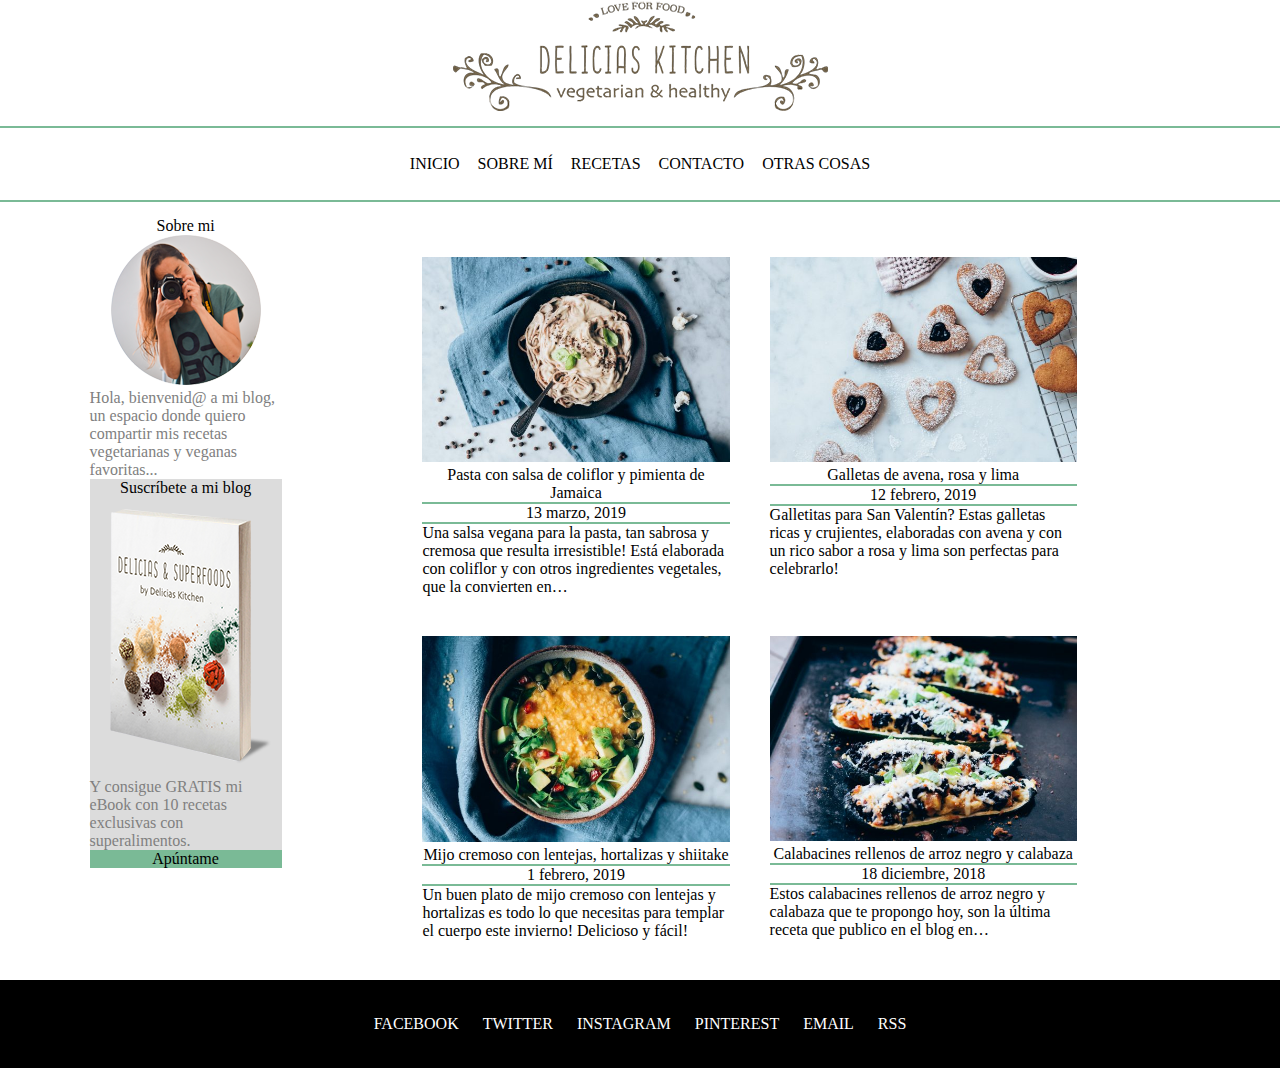
<file: index.html>
<!DOCTYPE html>
<!-- *****************************************************
NOMBRE: Adrià
APELLIDOS: Vallejo Proaño
*********************************************************** -->
<html>

<head>
	<meta charset="utf-8" />
	<meta name="viewport" content="width=device-width, initial-scale=1.0">
	<meta name="author" content="Adrià Vallejo Proaño">
	<link rel="stylesheet" href="css/estilocomun.css"/>
	<link rel="stylesheet" href="css/estiloindex.css">
	<title>Delicias Kitchen</title>
	<link rel="icon" type="image/gif" href="imagenes/Logo-Delicias.png">
</head>

<body>
<header>
<figure>
	<img src="imagenes/Logo-Delicias.png" alt="Logo-Delicias">
</figure>
</header>
<nav>
    <ul>
        <li id="inicio"><a href="index.html">Inicio</a></li> 
        <li id="sobre_mi"><a href="sobremi/sobremi.html">Sobre mí</a></li> 
        <li id="recetas"><a href="listado/listado.html">Recetas</a>
        <div class="dropdown-content">
            <a href="listado/listadocarne.html">Recetas de carne</a>
			<a href="listado/listadopasta.html">Recetas de pasta</a>
            <a href="listado/listadococteles.html">Cócteles</a>
            <a href="listado/listadopostres.html">Postres</a>
        </div>
        </li> 
        <li id="contacto"><a href="contacto/contacto.html">Contacto</a></li> 
        <li id="otras_cosas">Otras cosas</li>  
        </ul>
</nav>
	<aside>
	<p>Sobre mi</p>
	<img src="imagenes/isagil.png" alt="autor">
	<p class="gris">Hola, bienvenid@ a mi blog, un espacio donde quiero compartir mis recetas vegetarianas y veganas favoritas...</p>
	<div>
		<p>Suscríbete a mi blog</p>
		<img src="imagenes/libro.png" alt="libro">
		<p class="gris">Y consigue GRATIS mi eBook con 10 recetas exclusivas con superalimentos.</p>
		<p>Apúntame</p>
	</div>
</aside>
<main>
<section>
	<img src="imagenes/Pasta.jpg" alt="pasta">
	<a href="receta/receta.html">Pasta con salsa de coliflor y pimienta de Jamaica</a>
	<p>13 marzo, 2019</p>
	<p>Una salsa vegana para la pasta, tan sabrosa y cremosa que resulta irresistible! Está elaborada con coliflor y con
	otros ingredientes vegetales, que la convierten en…</p>
</section>
<section>
	<img src="imagenes/galletas.jpg" alt="galletas">
	<a href="receta/receta.html">Galletas de avena, rosa y lima</a>
	<p>12 febrero, 2019</p>
	<p>Galletitas para San Valentín? Estas galletas ricas y crujientes, elaboradas con avena y con un rico sabor a rosa y
	lima son perfectas para celebrarlo!</p>
</section>
<section>
	<img src="imagenes/mijo.jpg" alt="mijo">
	<a href="receta/receta.html">Mijo cremoso con lentejas, hortalizas y shiitake</a>
	<p>1 febrero, 2019</p>
	<p>Un buen plato de mijo cremoso con lentejas y hortalizas es todo lo que necesitas para templar el cuerpo este
	invierno! Delicioso y fácil!</p>
</section>
<section>
	<img src="imagenes/calabacines.jpg" alt="calabacines">
	<a href="receta/receta.html">Calabacines rellenos de arroz negro y calabaza</a>
	<p>18 diciembre, 2018</p>
	<p>Estos calabacines rellenos de arroz negro y calabaza que te propongo hoy, son la última receta que publico en el
	blog en…</p>
</section>	
</main>	

<footer>
	<ul>
		<li><a href="https://ca-es.facebook.com/">Facebook</a></li>
		<li><a href="https://twitter.com/?lang=ca">Twitter</a></li>
		<li><a href="https://www.instagram.com/">Instagram</a></li>
		<li><a href="https://www.pinterest.es/">Pinterest</a></li>
		<li><a href="https://www.google.com/gmail/">Email</a></li>
		<li><a href="https://linktr.ee/">RSS</a></li>
	</ul>
</footer>
</body>

</html>
</file>
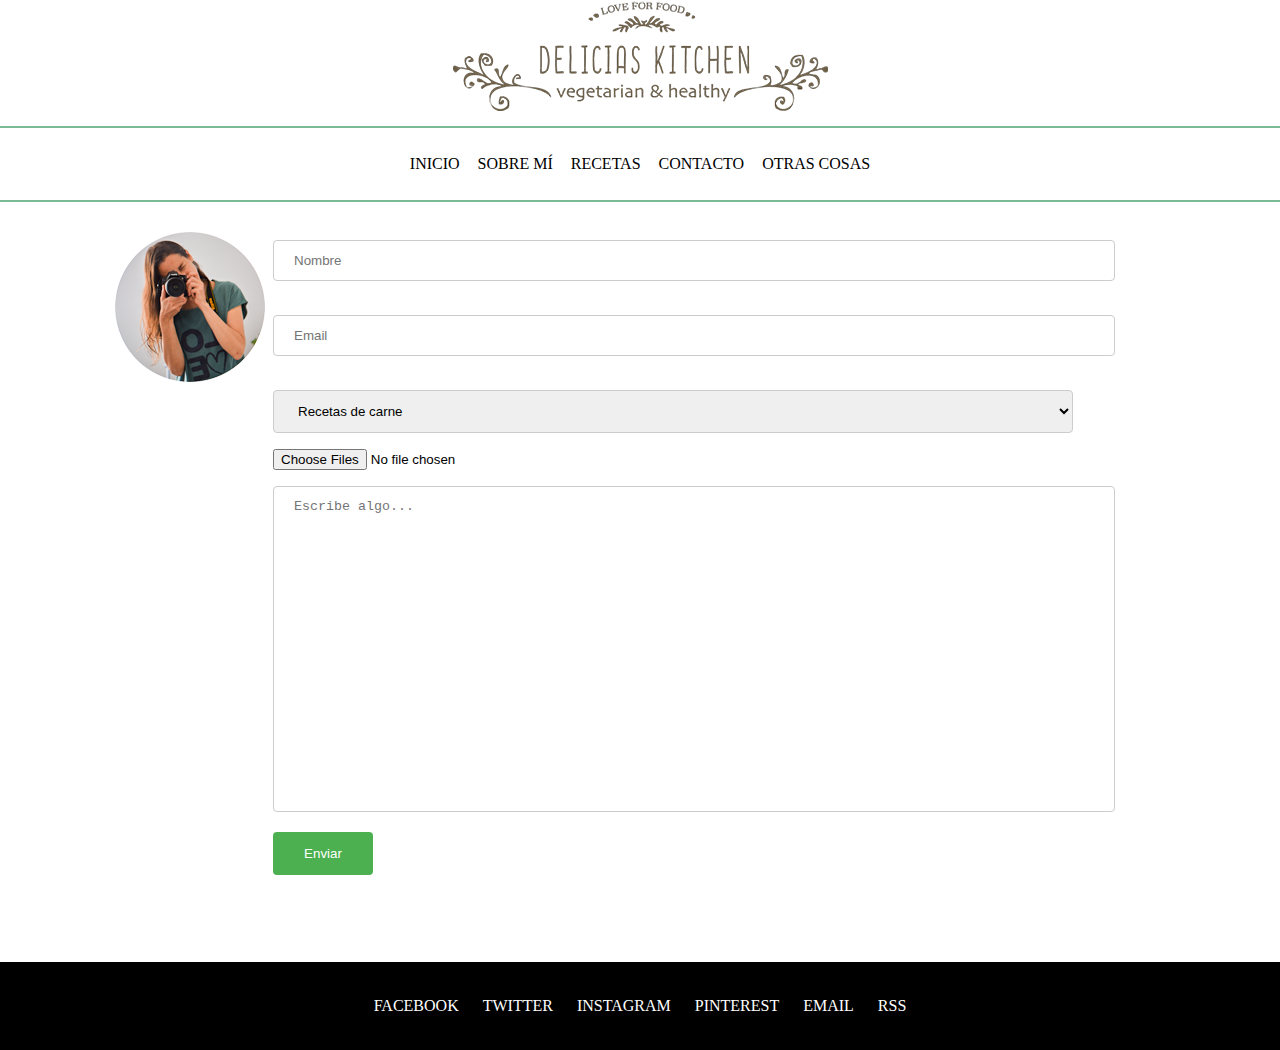
<file: contacto/contacto.html>
<!DOCTYPE html>
<!-- *****************************************************
NOMBRE: Adrià
APELLIDOS: Vallejo Proaño
*********************************************************** -->
<html>

<head>
	<meta charset="utf-8" />

	<link rel="stylesheet" href="../css/estilocomun.css">
	<link rel="stylesheet" href="../css/estilocontacto.css" />
	<title>Delicias Kitchen</title>
	<link rel="icon" type="image/gif" href="../imagenes/Logo-Delicias.png">
</head>

<body>
<header>
<figure>
	<img src="../imagenes/Logo-Delicias.png" alt="Logo-Delicias">
</figure>
</header>
<nav>
    <ul>
		<li id="inicio"><a href="../index.html">Inicio</a></li> 
		<li id="sobre_mi"><a href="../sobremi/sobremi.html">Sobre mí</a></li> 
		<li id="recetas"><a href="../listado/listado.html">Recetas</a>
		<div class="dropdown-content">
			<a href="../listado/listadocarne.html">Recetas de carne</a>
			<a href="../listado/listadopasta.html">Recetas de pasta</a>
			<a href="../listado/listadococteles.html">Cócteles</a>
			<a href="../listado/listadopostres.html">Postres</a>
		</div>
		</li> 
		<li id="contacto"><a href="../contacto/contacto.html">Contacto</a></li> 
		<li id="otras_cosas">Otras cosas</li>  
		</ul>
</nav>
<main>
<figure>
    <img src="../imagenes/isagil.png" alt="imagenes">
</figure>

	 <form action="http://www.example.com/example.htm" target= "_blank" method="get">
        <input type="text" id="name" class="form_name" name="yourname" placeholder="Nombre"><br>
        <input type="email" class="form_email" placeholder="Email"><br>
		<select name="Tipo" id="Tipo">
			<option value="Recetas de carne">Recetas de carne</option>
			<option value="Recetas de pasta">Recetas de pasta</option>
			<option value="Cócteles">Cócteles</option>
			<option value="Postres">Postres</option>
			<option value="Otros">Otros</option>
		</select>
		<input type="file" name="archivosmultiples[]" multiple><br>
        <textarea name="mensaje" id="" cols="30" rows="10" placeholder="Escribe algo..."></textarea>
		<input type="submit" value="Enviar">
    </form>

</main>	
<footer>
	<ul>
		<li><a href="https://ca-es.facebook.com/">Facebook</a></li>
		<li><a href="https://twitter.com/?lang=ca">Twitter</a></li>
		<li><a href="https://www.instagram.com/">Instagram</a></li>
		<li><a href="https://www.pinterest.es/">Pinterest</a></li>
		<li><a href="https://www.google.com/gmail/">Email</a></li>
		<li><a href="https://linktr.ee/">RSS</a></li>
	</ul>
</footer>
</body>

</html>
</file>
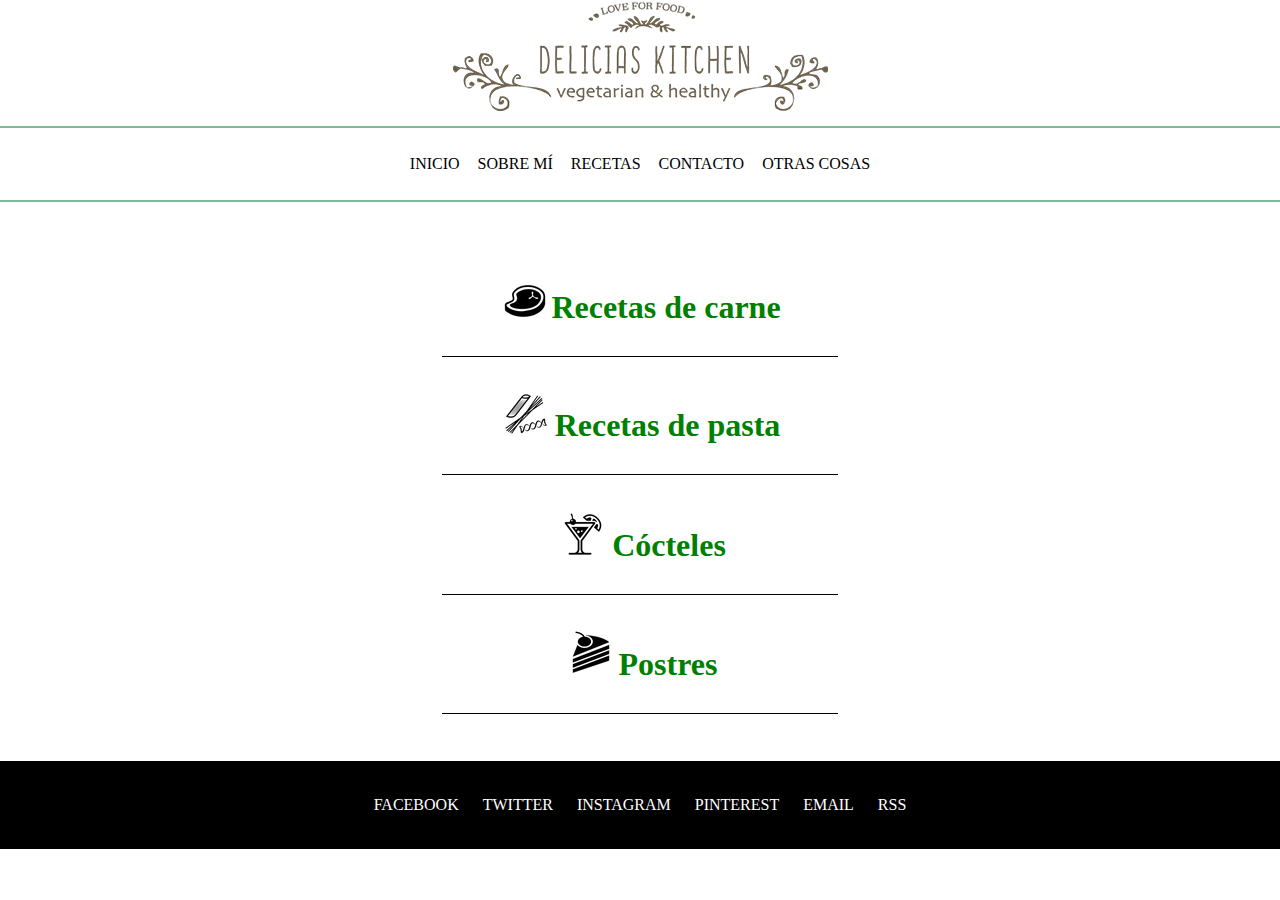
<file: listado/listado.html>
<!DOCTYPE html>
<!-- *****************************************************
NOMBRE: Adrià
APELLIDOS: Vallejo Proaño
*********************************************************** -->
<html>

<head>
	<meta charset="utf-8" />

	<link rel="stylesheet" href="../css/estilocomun.css"/>
	<link rel="stylesheet" href="../css/estilolistado.css"/>
	<title>Delicias Kitchen</title>
	<link rel="icon" type="image/gif" href="../imagenes/Logo-Delicias.png">
</head>

<body>
<header>
<figure>
	<img src="../imagenes/Logo-Delicias.png" alt="Logo-Delicias">
</figure>
</header>
<nav>
    <ul>
		<li id="inicio"><a href="../index.html">Inicio</a></li> 
		<li id="sobre_mi"><a href="../sobremi/sobremi.html">Sobre mí</a></li> 
		<li id="recetas"><a href="../listado/listado.html">Recetas</a>
		<div class="dropdown-content">
			<a href="../listado/listadocarne.html">Recetas de carne</a>
			<a href="../listado/listadopasta.html">Recetas de pasta</a>
			<a href="../listado/listadococteles.html">Cócteles</a>
			<a href="../listado/listadopostres.html">Postres</a>
		</div>
		</li> 
		<li id="contacto"><a href="../contacto/contacto.html">Contacto</a></li> 
		<li id="otras_cosas">Otras cosas</li>  
		</ul>
</nav>

<main>
	<table>
		<tr>
		<th>
			<h1><a href="../listado/listadocarne.html" class="carne">Recetas de carne</a></h1>
		</th>	
		</tr>

		<tr>
		<th>
			<h1><a href="../listado/listadopasta.html" class="pasta">Recetas de pasta</a></h1>
			
		</th>	
		</tr>
		
		<tr>
		<th>
			<h1><a href="../listado/listadococteles.html" class="cocteles">Cócteles</a></h1>
		</th>	
		</tr>

		<tr>
		<th>
			<h1><a href="../listado/listadopostres.html" class="postres">Postres</a></h1>
		</th>	
		</tr>
	</table>
</main>	
<footer>
	<ul>
		<li><a href="https://ca-es.facebook.com/">Facebook</a></li>
		<li><a href="https://twitter.com/?lang=ca">Twitter</a></li>
		<li><a href="https://www.instagram.com/">Instagram</a></li>
		<li><a href="https://www.pinterest.es/">Pinterest</a></li>
		<li><a href="https://www.google.com/gmail/">Email</a></li>
		<li><a href="https://linktr.ee/">RSS</a></li>
	</ul>
</footer>
</body>

</html>
</file>
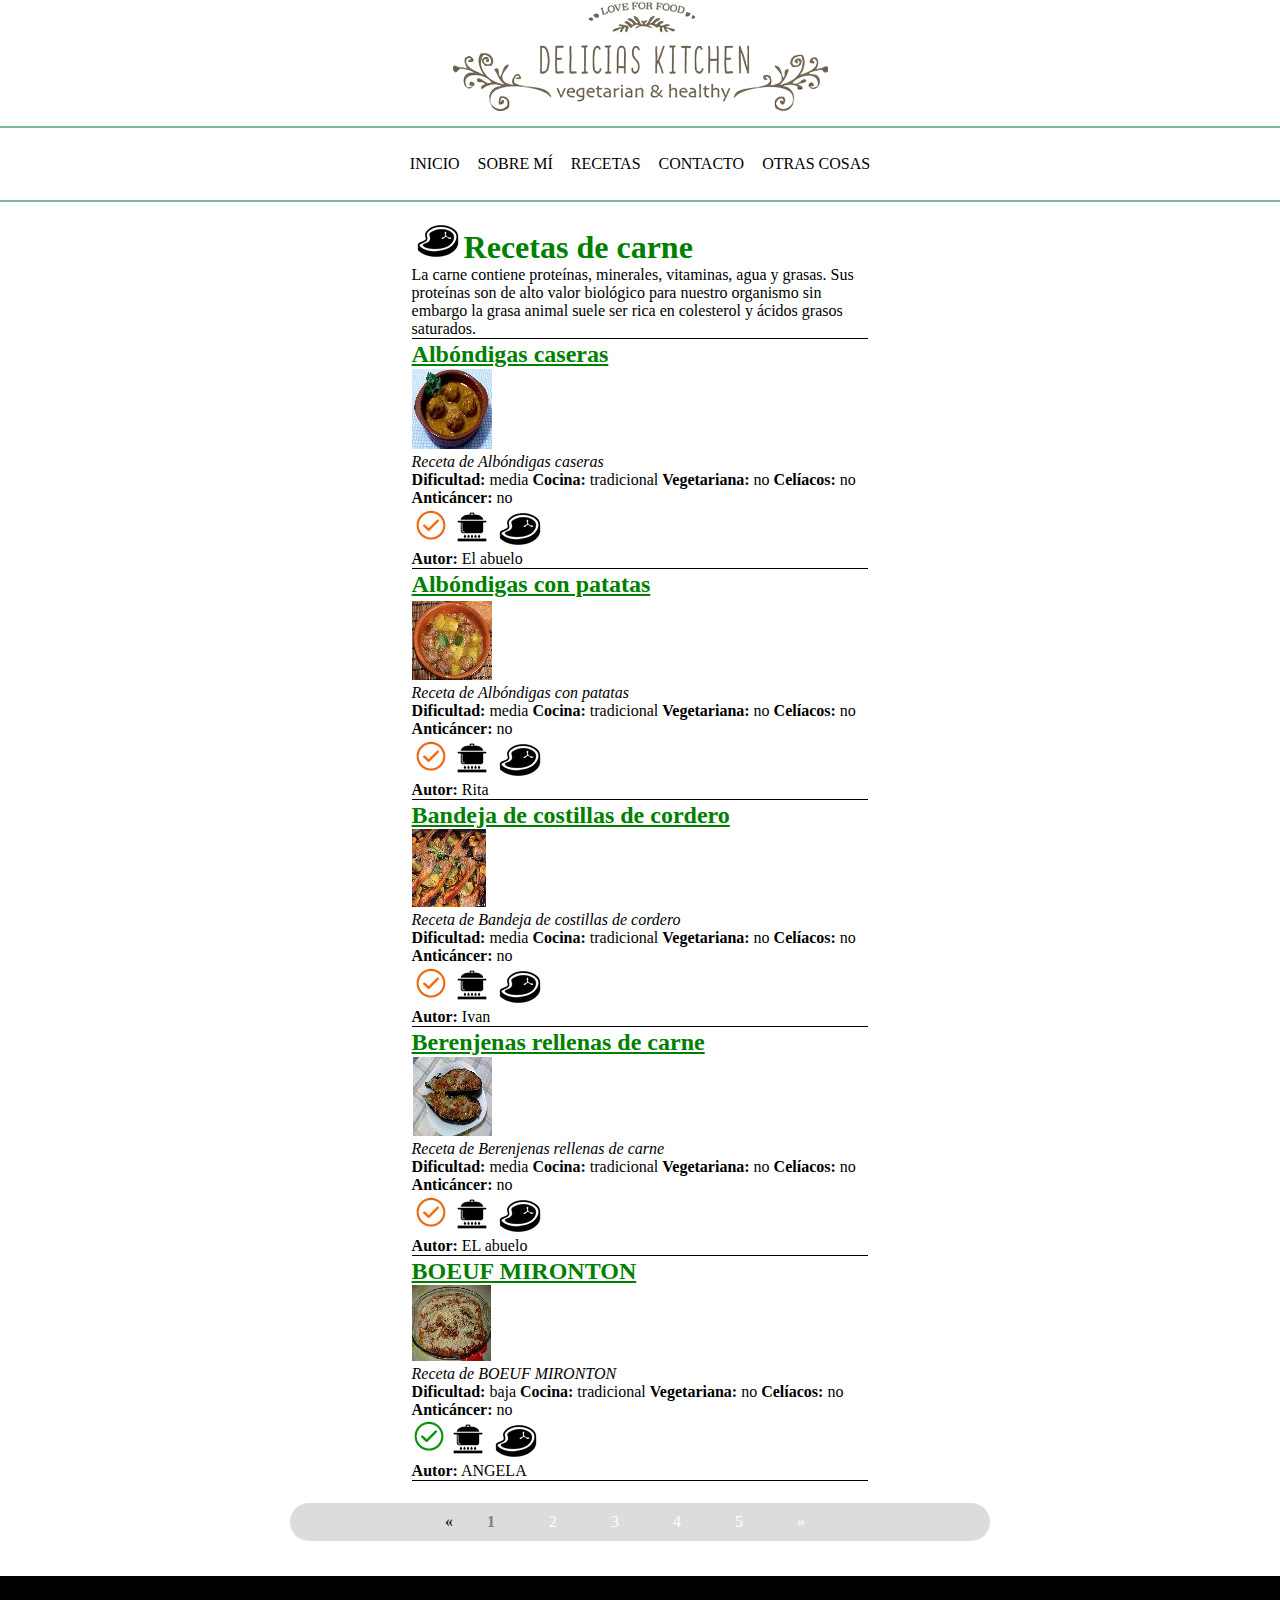
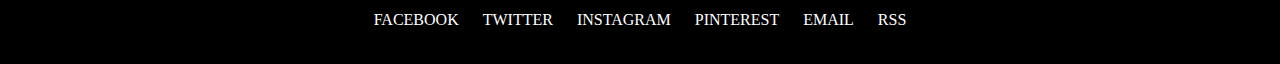
<file: listado/listadocarne.html>
<!DOCTYPE html>
<!-- *****************************************************
NOMBRE: Adrià
APELLIDOS: Vallejo Proaño
*********************************************************** -->
<html>

<head>
	<meta charset="utf-8" />

	<link rel="stylesheet" href="../css/estilocomun.css"/>
	<link rel="stylesheet" href="../css/estilocarne.css"/>
	<title>Delicias Kitchen</title>
	<link rel="icon" type="image/gif" href="../imagenes/Logo-Delicias.png">
</head>

<body>
<header>
<figure>
	<img src="../imagenes/Logo-Delicias.png" alt="Logo-Delicias">
</figure>
</header>
<nav>
    <ul>
        <li id="inicio"><a href="../index.html">Inicio</a></li> 
        <li id="sobre_mi"><a href="../sobremi/sobremi.html">Sobre mí</a></li> 
        <li id="recetas"><a href="../listado/listado.html">Recetas</a>
        <div class="dropdown-content">
            <a href="../listado/listadocarne.html">Recetas de carne</a>
			<a href="../listado/listadopasta.html">Recetas de pasta</a>
            <a href="../listado/listadococteles.html">Cócteles</a>
            <a href="../listado/listadopostres.html">Postres</a>
        </div>
        </li> 
        <li id="contacto"><a href="../contacto/contacto.html">Contacto</a></li> 
        <li id="otras_cosas">Otras cosas</li>  
        </ul>
</nav>

<main>
	<table>
		<tr>
		<th>
			<h1 class="carne">Recetas de carne</h1>
			<p>La carne contiene proteínas, minerales, vitaminas, agua y grasas. Sus proteínas son de alto valor biológico para nuestro organismo sin embargo la grasa animal suele ser rica en colesterol y ácidos grasos saturados.</p>
		</th>	
		</tr>

		<tr>
			<th>
				<h2><a href="../receta/receta.html">Albóndigas caseras</a></h2>
				<div class="pas">
					<img src="../imagenes/albondigascaseras.png" alt="AlbóndigasC">
					<p>Receta de Albóndigas caseras</p>
					<p><b>Dificultad:</b> media  <b>Cocina:</b> tradicional  <b>Vegetariana:</b> no  <b>Celíacos:</b> no  <b>Anticáncer:</b> no </p>
				</div>
				<figure>
					<img src="../imagenes/difmedia.png" alt="media">
					<img src="../imagenes/tradicional.png" alt="tradicional">
					<img src="../imagenes/iconocarne.png" alt="carne">
				</figure>
				<p><b>Autor:</b> El abuelo</p>
			</th>	
			</tr>

			<tr>
				<th>
					<h2><a href="../receta/receta.html">Albóndigas con patatas</a></h2>
					<div class="pas">
						<img src="../imagenes/albondigaspatatas.png" alt="AlbóndigasP">
						<p>Receta de Albóndigas con patatas</p>
						<p><b>Dificultad:</b> media  <b>Cocina:</b> tradicional  <b>Vegetariana:</b> no  <b>Celíacos:</b> no  <b>Anticáncer:</b> no </p>
					</div>
					<figure>
						<img src="../imagenes/difmedia.png" alt="media">
						<img src="../imagenes/tradicional.png" alt="tradicional">
						<img src="../imagenes/iconocarne.png" alt="carne">
					</figure>
					<p><b>Autor:</b> Rita</p>
				</th>	
				</tr>

				<tr>
					<th>
						<h2><a href="../receta/receta.html">Bandeja de costillas de cordero</a></h2>
						<div class="pas">
							<img src="../imagenes/costillas.png" alt="costillas">
							<p>Receta de Bandeja de costillas de cordero</p>
							<p><b>Dificultad:</b> media  <b>Cocina:</b> tradicional  <b>Vegetariana:</b> no  <b>Celíacos:</b> no  <b>Anticáncer:</b> no </p>
						</div>
						<figure>
							<img src="../imagenes/difmedia.png" alt="media">
							<img src="../imagenes/tradicional.png" alt="tradicional">
							<img src="../imagenes/iconocarne.png" alt="carne">
						</figure>
						<p><b>Autor:</b> Ivan</p>
					</th>	
					</tr>

					<tr>
						<th>
							<h2><a href="../receta/receta.html">Berenjenas rellenas de carne</a></h2>
							<div class="pas">
								<img src="../imagenes/berenjenas.png" alt="Berenjenas">
								<p>Receta de Berenjenas rellenas de carne</p>
								<p><b>Dificultad:</b> media  <b>Cocina:</b> tradicional  <b>Vegetariana:</b> no  <b>Celíacos:</b> no  <b>Anticáncer:</b> no </p>
							</div>
							<figure>
								<img src="../imagenes/difmedia.png" alt="media">
								<img src="../imagenes/tradicional.png" alt="tradicional">
								<img src="../imagenes/iconocarne.png" alt="carne">
							</figure>
							<p><b>Autor:</b> EL abuelo</p>
							
						</th>	
						</tr>

						<tr>
							<th>
								<h2><a href="../receta/receta.html">BOEUF MIRONTON</a></h2>
								<div class="pas">
									<img src="../imagenes/BOEUF.png" alt="BOEUF">
									<p>Receta de BOEUF MIRONTON</p>
									<p><b>Dificultad:</b> baja  <b>Cocina:</b> tradicional  <b>Vegetariana:</b> no  <b>Celíacos:</b> no  <b>Anticáncer:</b> no </p>
								</div>
								<figure>
									<img src="../imagenes/difbaja.png" alt="baja">
									<img src="../imagenes/tradicional.png" alt="tradicional">
									<img src="../imagenes/iconocarne.png" alt="carne">
								</figure>
								<p><b>Autor:</b> ANGELA</p>
								
							</th>	
							</tr>
	</table>
	<div class="paginacion">
		<ul>
			<li>&laquo;</li>
			<li><a href="../listado/listadocarne.html" class="active">1</a></li>
			<li><a href="../listado/listadocarne1.html">2</a></li>
			<li><a href="../listado/listadocarne2.html">3</a></li>
			<li><a href="../listado/listadocarne3.html">4</a></li>
			<li><a href="../listado/listadocarne4.html">5</a></li>
			<li><a href="../listado/listadocarne1.html">&raquo;</a></li>
		</ul>
	</div>
</main>	
<footer>
	<ul>
		<li><a href="https://ca-es.facebook.com/">Facebook</a></li>
		<li><a href="https://twitter.com/?lang=ca">Twitter</a></li>
		<li><a href="https://www.instagram.com/">Instagram</a></li>
		<li><a href="https://www.pinterest.es/">Pinterest</a></li>
		<li><a href="https://www.google.com/gmail/">Email</a></li>
		<li><a href="https://linktr.ee/">RSS</a></li>
	</ul>
</footer>
</body>

</html>
</file>
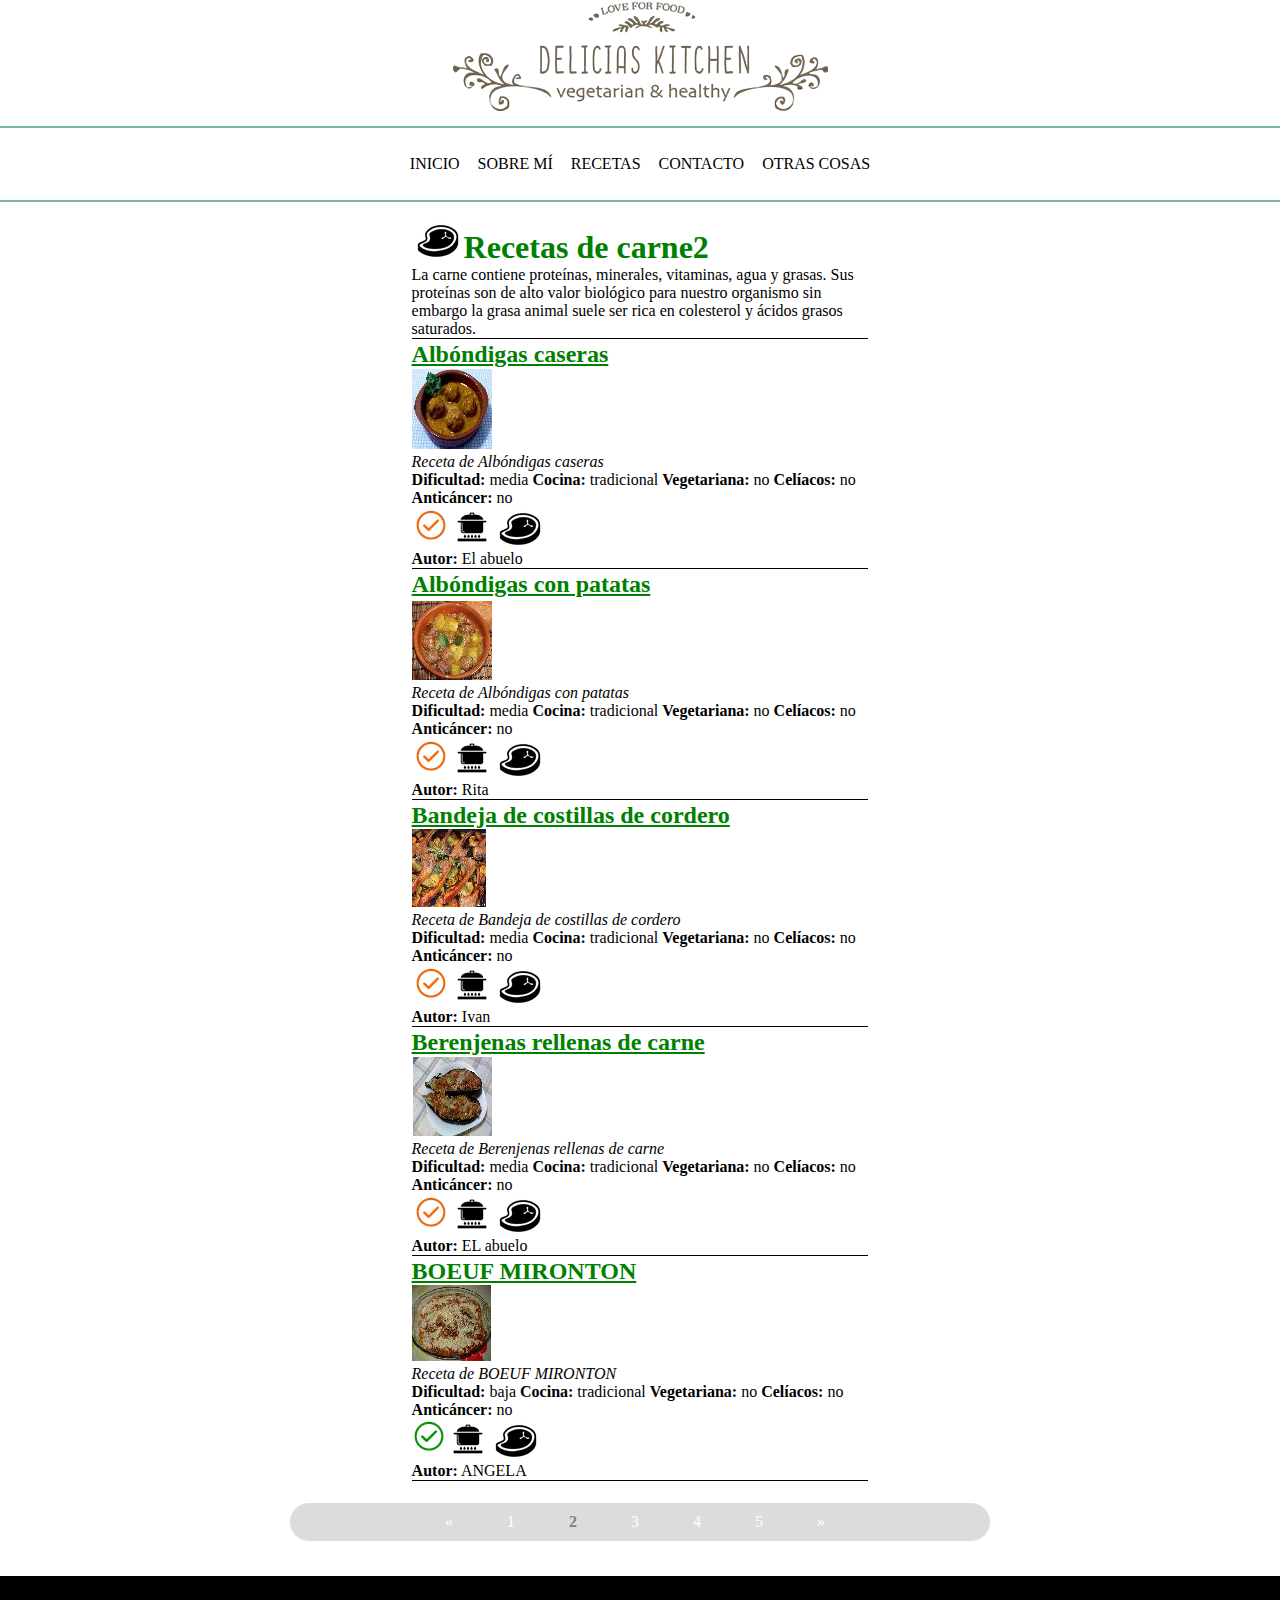
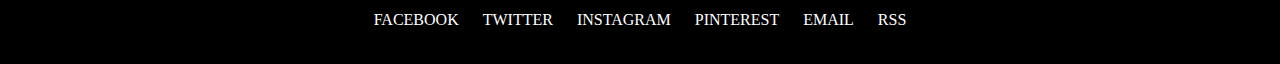
<file: listado/listadocarne1.html>
<!DOCTYPE html>
<!-- *****************************************************
NOMBRE: Adrià
APELLIDOS: Vallejo Proaño
*********************************************************** -->
<html>

<head>
	<meta charset="utf-8" />

	<link rel="stylesheet" href="../css/estilocomun.css"/>
	<link rel="stylesheet" href="../css/estilocarne1.css"/>
	<title>Delicias Kitchen</title>
	<link rel="icon" type="image/gif" href="../imagenes/Logo-Delicias.png">
</head>

<body>
<header>
<figure>
	<img src="../imagenes/Logo-Delicias.png" alt="Logo-Delicias">
</figure>
</header>
<nav>
    <ul>
        <li id="inicio"><a href="../index.html">Inicio</a></li> 
        <li id="sobre_mi"><a href="../sobremi/sobremi.html">Sobre mí</a></li> 
        <li id="recetas"><a href="../listado/listado.html">Recetas</a>
        <div class="dropdown-content">
            <a href="../listado/listadocarne.html">Recetas de carne</a>
			<a href="../listado/listadopasta.html">Recetas de pasta</a>
            <a href="../listado/listadococteles.html">Cócteles</a>
            <a href="../listado/listadopostres.html">Postres</a>
        </div>
        </li> 
        <li id="contacto"><a href="../contacto/contacto.html">Contacto</a></li> 
        <li id="otras_cosas">Otras cosas</li>  
        </ul>
</nav>

<main>
	<table>
		<tr>
		<th>
			<h1 class="carne">Recetas de carne2</h1>
			<p>La carne contiene proteínas, minerales, vitaminas, agua y grasas. Sus proteínas son de alto valor biológico para nuestro organismo sin embargo la grasa animal suele ser rica en colesterol y ácidos grasos saturados.</p>
		</th>	
		</tr>

		<tr>
			<th>
				<h2><a href="../receta/receta.html">Albóndigas caseras</a></h2>
				<div class="pas">
					<img src="../imagenes/albondigascaseras.png" alt="AlbóndigasC">
					<p>Receta de Albóndigas caseras</p>
					<p><b>Dificultad:</b> media  <b>Cocina:</b> tradicional  <b>Vegetariana:</b> no  <b>Celíacos:</b> no  <b>Anticáncer:</b> no </p>
				</div>
				<figure>
					<img src="../imagenes/difmedia.png" alt="media">
					<img src="../imagenes/tradicional.png" alt="tradicional">
					<img src="../imagenes/iconocarne.png" alt="carne">
				</figure>
				<p><b>Autor:</b> El abuelo</p>
			</th>	
			</tr>

			<tr>
				<th>
					<h2><a href="../receta/receta.html">Albóndigas con patatas</a></h2>
					<div class="pas">
						<img src="../imagenes/albondigaspatatas.png" alt="AlbóndigasP">
						<p>Receta de Albóndigas con patatas</p>
						<p><b>Dificultad:</b> media  <b>Cocina:</b> tradicional  <b>Vegetariana:</b> no  <b>Celíacos:</b> no  <b>Anticáncer:</b> no </p>
					</div>
					<figure>
						<img src="../imagenes/difmedia.png" alt="media">
						<img src="../imagenes/tradicional.png" alt="tradicional">
						<img src="../imagenes/iconocarne.png" alt="carne">
					</figure>
					<p><b>Autor:</b> Rita</p>
				</th>	
				</tr>

				<tr>
					<th>
						<h2><a href="../receta/receta.html">Bandeja de costillas de cordero</a></h2>
						<div class="pas">
							<img src="../imagenes/costillas.png" alt="costillas">
							<p>Receta de Bandeja de costillas de cordero</p>
							<p><b>Dificultad:</b> media  <b>Cocina:</b> tradicional  <b>Vegetariana:</b> no  <b>Celíacos:</b> no  <b>Anticáncer:</b> no </p>
						</div>
						<figure>
							<img src="../imagenes/difmedia.png" alt="media">
							<img src="../imagenes/tradicional.png" alt="tradicional">
							<img src="../imagenes/iconocarne.png" alt="carne">
						</figure>
						<p><b>Autor:</b> Ivan</p>
					</th>	
					</tr>

					<tr>
						<th>
							<h2><a href="../receta/receta.html">Berenjenas rellenas de carne</a></h2>
							<div class="pas">
								<img src="../imagenes/berenjenas.png" alt="Berenjenas">
								<p>Receta de Berenjenas rellenas de carne</p>
								<p><b>Dificultad:</b> media  <b>Cocina:</b> tradicional  <b>Vegetariana:</b> no  <b>Celíacos:</b> no  <b>Anticáncer:</b> no </p>
							</div>
							<figure>
								<img src="../imagenes/difmedia.png" alt="media">
								<img src="../imagenes/tradicional.png" alt="tradicional">
								<img src="../imagenes/iconocarne.png" alt="carne">
							</figure>
							<p><b>Autor:</b> EL abuelo</p>
							
						</th>	
						</tr>

						<tr>
							<th>
								<h2><a href="../receta/receta.html">BOEUF MIRONTON</a></h2>
								<div class="pas">
									<img src="../imagenes/BOEUF.png" alt="BOEUF">
									<p>Receta de BOEUF MIRONTON</p>
									<p><b>Dificultad:</b> baja  <b>Cocina:</b> tradicional  <b>Vegetariana:</b> no  <b>Celíacos:</b> no  <b>Anticáncer:</b> no </p>
								</div>
								<figure>
									<img src="../imagenes/difbaja.png" alt="baja">
									<img src="../imagenes/tradicional.png" alt="tradicional">
									<img src="../imagenes/iconocarne.png" alt="carne">
								</figure>
								<p><b>Autor:</b> ANGELA</p>
								
							</th>	
							</tr>
	</table>
	<div class="paginacion">
		<ul>
			<li><a href="../listado/listadocarne.html">&laquo;</a></li>
			<li><a href="../listado/listadocarne.html">1</a></li>
			<li><a href="../listado/listadocarne1.html" class="active">2</a></li>
			<li><a href="../listado/listadocarne2.html">3</a></li>
			<li><a href="../listado/listadocarne3.html">4</a></li>
			<li><a href="../listado/listadocarne4.html">5</a></li>
			<li><a href="../listado/listadocarne2.html">&raquo;</a></li>
		</ul>
	</div>
</main>	
<footer>
	<ul>
		<li><a href="https://ca-es.facebook.com/">Facebook</a></li>
		<li><a href="https://twitter.com/?lang=ca">Twitter</a></li>
		<li><a href="https://www.instagram.com/">Instagram</a></li>
		<li><a href="https://www.pinterest.es/">Pinterest</a></li>
		<li><a href="https://www.google.com/gmail/">Email</a></li>
		<li><a href="https://linktr.ee/">RSS</a></li>
	</ul>
</footer>
</body>

</html>
</file>
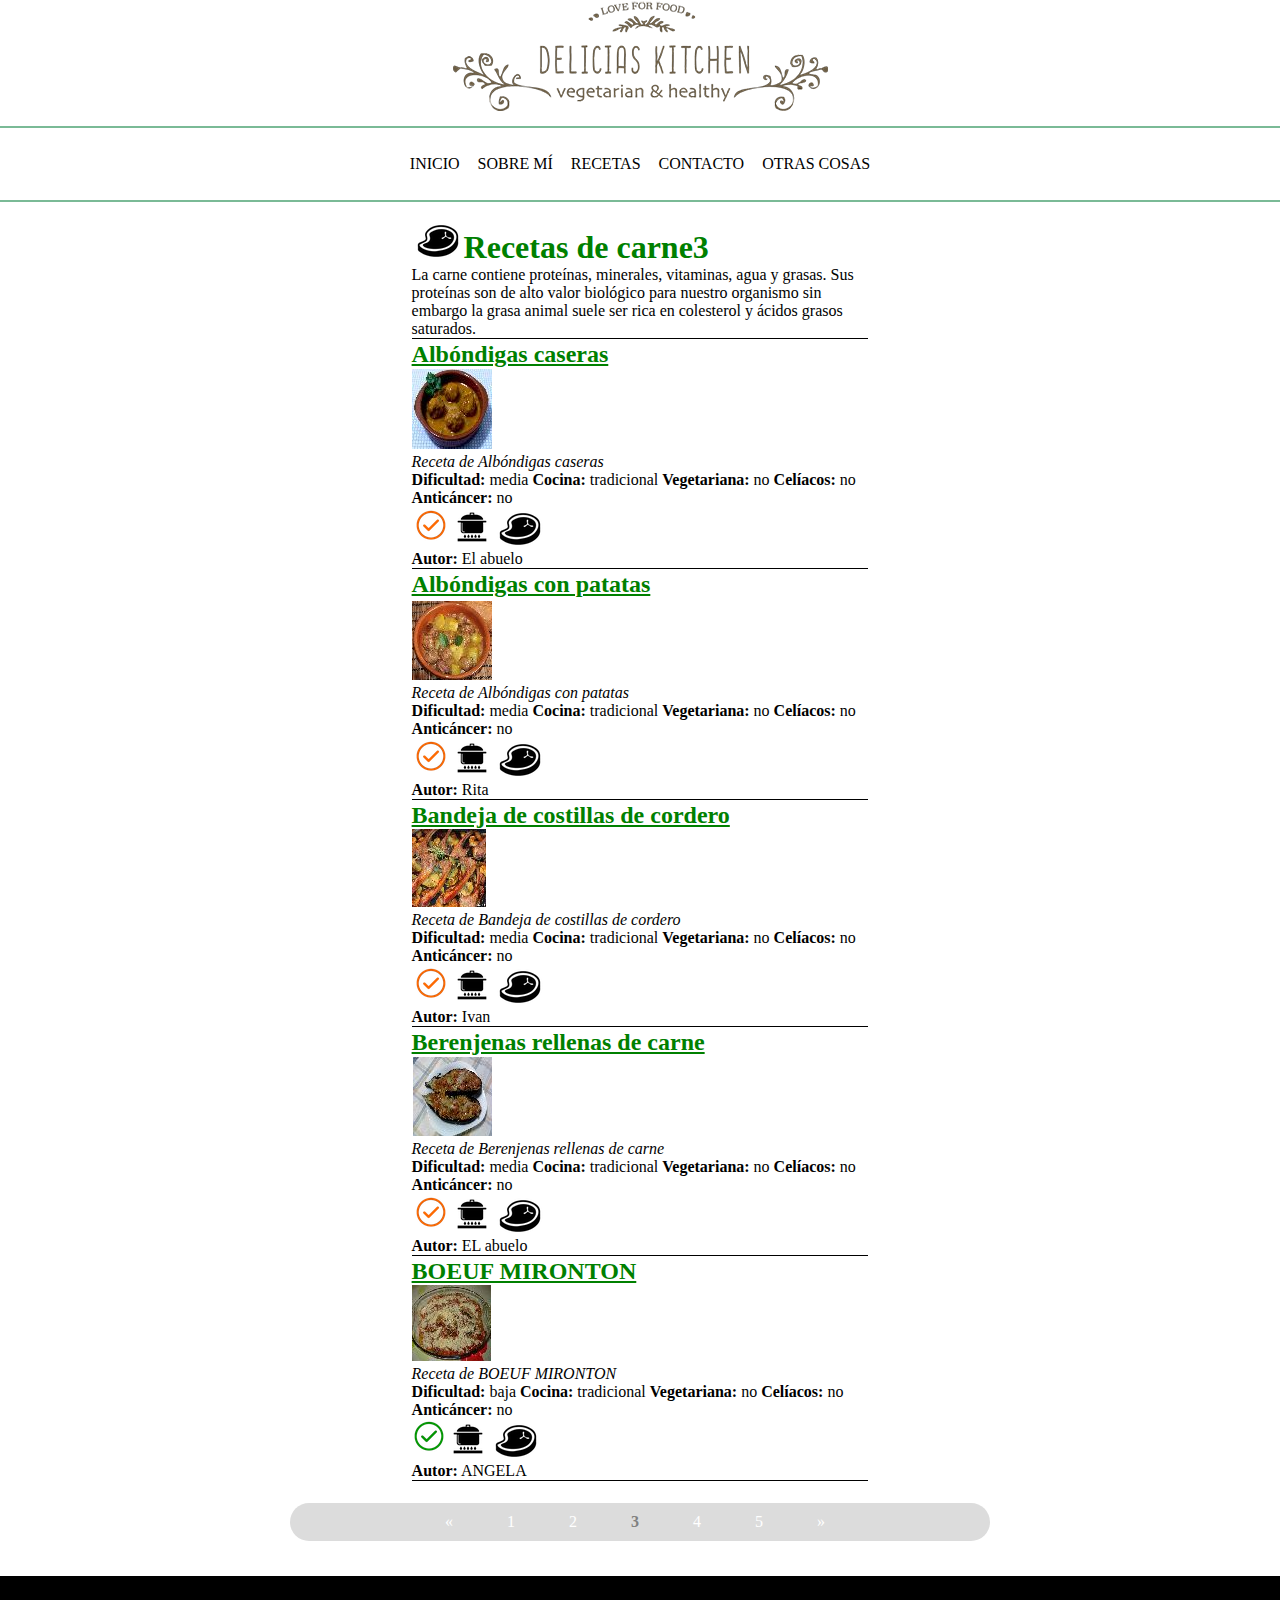
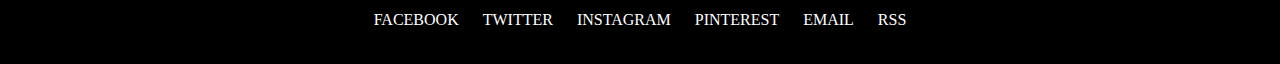
<file: listado/listadocarne2.html>
<!DOCTYPE html>
<!-- *****************************************************
NOMBRE: Adrià
APELLIDOS: Vallejo Proaño
*********************************************************** -->
<html>

<head>
	<meta charset="utf-8" />

	<link rel="stylesheet" href="../css/estilocomun.css"/>
	<link rel="stylesheet" href="../css/estilocarne2.css"/>
	<title>Delicias Kitchen</title>
	<link rel="icon" type="image/gif" href="../imagenes/Logo-Delicias.png">
</head>

<body>
<header>
<figure>
	<img src="../imagenes/Logo-Delicias.png" alt="Logo-Delicias">
</figure>
</header>
<nav>
    <ul>
        <li id="inicio"><a href="../index.html">Inicio</a></li> 
        <li id="sobre_mi"><a href="../sobremi/sobremi.html">Sobre mí</a></li> 
        <li id="recetas"><a href="../listado/listado.html">Recetas</a>
        <div class="dropdown-content">
            <a href="../listado/listadocarne.html">Recetas de carne</a>
			<a href="../listado/listadopasta.html">Recetas de pasta</a>
            <a href="../listado/listadococteles.html">Cócteles</a>
            <a href="../listado/listadopostres.html">Postres</a>
        </div>
        </li> 
        <li id="contacto"><a href="../contacto/contacto.html">Contacto</a></li> 
        <li id="otras_cosas">Otras cosas</li>  
        </ul>
</nav>

<main>
	<table>
		<tr>
		<th>
			<h1 class="carne">Recetas de carne3</h1>
			<p>La carne contiene proteínas, minerales, vitaminas, agua y grasas. Sus proteínas son de alto valor biológico para nuestro organismo sin embargo la grasa animal suele ser rica en colesterol y ácidos grasos saturados.</p>
		</th>	
		</tr>

		<tr>
			<th>
				<h2><a href="../receta/receta.html">Albóndigas caseras</a></h2>
				<div class="pas">
					<img src="../imagenes/albondigascaseras.png" alt="AlbóndigasC">
					<p>Receta de Albóndigas caseras</p>
					<p><b>Dificultad:</b> media  <b>Cocina:</b> tradicional  <b>Vegetariana:</b> no  <b>Celíacos:</b> no  <b>Anticáncer:</b> no </p>
				</div>
				<figure>
					<img src="../imagenes/difmedia.png" alt="media">
					<img src="../imagenes/tradicional.png" alt="tradicional">
					<img src="../imagenes/iconocarne.png" alt="carne">
				</figure>
				<p><b>Autor:</b> El abuelo</p>
			</th>	
			</tr>

			<tr>
				<th>
					<h2><a href="../receta/receta.html">Albóndigas con patatas</a></h2>
					<div class="pas">
						<img src="../imagenes/albondigaspatatas.png" alt="AlbóndigasP">
						<p>Receta de Albóndigas con patatas</p>
						<p><b>Dificultad:</b> media  <b>Cocina:</b> tradicional  <b>Vegetariana:</b> no  <b>Celíacos:</b> no  <b>Anticáncer:</b> no </p>
					</div>
					<figure>
						<img src="../imagenes/difmedia.png" alt="media">
						<img src="../imagenes/tradicional.png" alt="tradicional">
						<img src="../imagenes/iconocarne.png" alt="carne">
					</figure>
					<p><b>Autor:</b> Rita</p>
				</th>	
				</tr>

				<tr>
					<th>
						<h2><a href="../receta/receta.html">Bandeja de costillas de cordero</a></h2>
						<div class="pas">
							<img src="../imagenes/costillas.png" alt="costillas">
							<p>Receta de Bandeja de costillas de cordero</p>
							<p><b>Dificultad:</b> media  <b>Cocina:</b> tradicional  <b>Vegetariana:</b> no  <b>Celíacos:</b> no  <b>Anticáncer:</b> no </p>
						</div>
						<figure>
							<img src="../imagenes/difmedia.png" alt="media">
							<img src="../imagenes/tradicional.png" alt="tradicional">
							<img src="../imagenes/iconocarne.png" alt="carne">
						</figure>
						<p><b>Autor:</b> Ivan</p>
					</th>	
					</tr>

					<tr>
						<th>
							<h2><a href="../receta/receta.html">Berenjenas rellenas de carne</a></h2>
							<div class="pas">
								<img src="../imagenes/berenjenas.png" alt="Berenjenas">
								<p>Receta de Berenjenas rellenas de carne</p>
								<p><b>Dificultad:</b> media  <b>Cocina:</b> tradicional  <b>Vegetariana:</b> no  <b>Celíacos:</b> no  <b>Anticáncer:</b> no </p>
							</div>
							<figure>
								<img src="../imagenes/difmedia.png" alt="media">
								<img src="../imagenes/tradicional.png" alt="tradicional">
								<img src="../imagenes/iconocarne.png" alt="carne">
							</figure>
							<p><b>Autor:</b> EL abuelo</p>
							
						</th>	
						</tr>

						<tr>
							<th>
								<h2><a href="../receta/receta.html">BOEUF MIRONTON</a></h2>
								<div class="pas">
									<img src="../imagenes/BOEUF.png" alt="BOEUF">
									<p>Receta de BOEUF MIRONTON</p>
									<p><b>Dificultad:</b> baja  <b>Cocina:</b> tradicional  <b>Vegetariana:</b> no  <b>Celíacos:</b> no  <b>Anticáncer:</b> no </p>
								</div>
								<figure>
									<img src="../imagenes/difbaja.png" alt="baja">
									<img src="../imagenes/tradicional.png" alt="tradicional">
									<img src="../imagenes/iconocarne.png" alt="carne">
								</figure>
								<p><b>Autor:</b> ANGELA</p>
								
							</th>	
							</tr>
	</table>
	<div class="paginacion">
		<ul>
			<li><a href="../listado/listadocarne1.html">&laquo;</a></li>
			<li><a href="../listado/listadocarne.html">1</a></li>
			<li><a href="../listado/listadocarne1.html">2</a></li>
			<li><a href="../listado/listadocarne2.html" class="active">3</a></li>
			<li><a href="../listado/listadocarne3.html">4</a></li>
			<li><a href="../listado/listadocarne4.html">5</a></li>
			<li><a href="../listado/listadocarne3.html">&raquo;</a></li>
		</ul>
	</div>
</main>	
<footer>
	<ul>
		<li><a href="https://ca-es.facebook.com/">Facebook</a></li>
		<li><a href="https://twitter.com/?lang=ca">Twitter</a></li>
		<li><a href="https://www.instagram.com/">Instagram</a></li>
		<li><a href="https://www.pinterest.es/">Pinterest</a></li>
		<li><a href="https://www.google.com/gmail/">Email</a></li>
		<li><a href="https://linktr.ee/">RSS</a></li>
	</ul>
</footer>
</body>

</html>
</file>
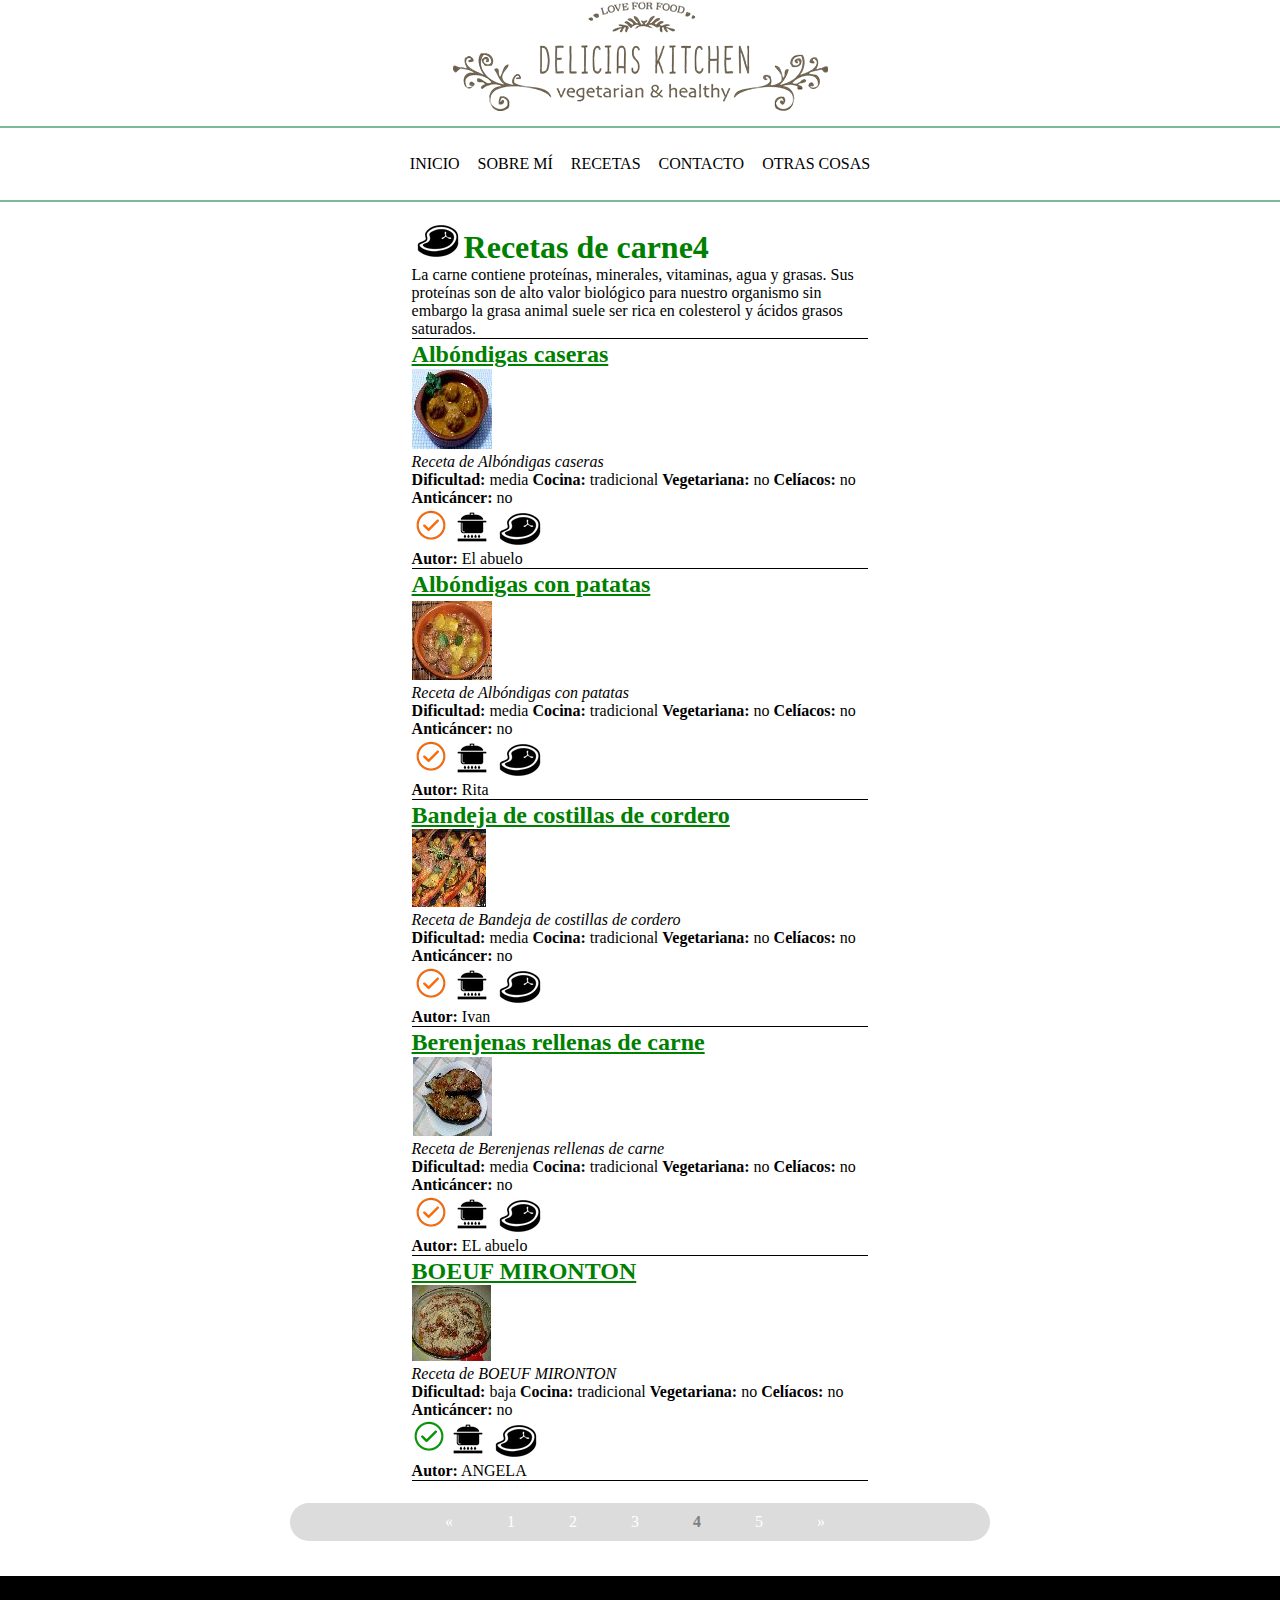
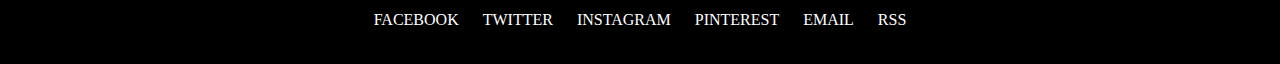
<file: listado/listadocarne3.html>
<!DOCTYPE html>
<!-- *****************************************************
NOMBRE: Adrià
APELLIDOS: Vallejo Proaño
*********************************************************** -->
<html>

<head>
	<meta charset="utf-8" />

	<link rel="stylesheet" href="../css/estilocomun.css"/>
	<link rel="stylesheet" href="../css/estilocarne.css"/>
	<title>Delicias Kitchen</title>
	<link rel="icon" type="image/gif" href="../imagenes/Logo-Delicias.png">
</head>

<body>
<header>
<figure>
	<img src="../imagenes/Logo-Delicias.png" alt="Logo-Delicias">
</figure>
</header>
<nav>
    <ul>
        <li id="inicio"><a href="../index.html">Inicio</a></li> 
        <li id="sobre_mi"><a href="../sobremi/sobremi.html">Sobre mí</a></li> 
        <li id="recetas"><a href="../listado/listado.html">Recetas</a>
        <div class="dropdown-content">
            <a href="../listado/listadocarne.html">Recetas de carne</a>
			<a href="../listado/listadopasta.html">Recetas de pasta</a>
            <a href="../listado/listadococteles.html">Cócteles</a>
            <a href="../listado/listadopostres.html">Postres</a>
        </div>
        </li> 
        <li id="contacto"><a href="../contacto/contacto.html">Contacto</a></li> 
        <li id="otras_cosas">Otras cosas</li>  
        </ul>
</nav>

<main>
	<table>
		<tr>
		<th>
			<h1 class="carne">Recetas de carne4</h1>
			<p>La carne contiene proteínas, minerales, vitaminas, agua y grasas. Sus proteínas son de alto valor biológico para nuestro organismo sin embargo la grasa animal suele ser rica en colesterol y ácidos grasos saturados.</p>
		</th>	
		</tr>

		<tr>
			<th>
				<h2><a href="../receta/receta.html">Albóndigas caseras</a></h2>
				<div class="pas">
					<img src="../imagenes/albondigascaseras.png" alt="AlbóndigasC">
					<p>Receta de Albóndigas caseras</p>
					<p><b>Dificultad:</b> media  <b>Cocina:</b> tradicional  <b>Vegetariana:</b> no  <b>Celíacos:</b> no  <b>Anticáncer:</b> no </p>
				</div>
				<figure>
					<img src="../imagenes/difmedia.png" alt="media">
					<img src="../imagenes/tradicional.png" alt="tradicional">
					<img src="../imagenes/iconocarne.png" alt="carne">
				</figure>
				<p><b>Autor:</b> El abuelo</p>
			</th>	
			</tr>

			<tr>
				<th>
					<h2><a href="../receta/receta.html">Albóndigas con patatas</a></h2>
					<div class="pas">
						<img src="../imagenes/albondigaspatatas.png" alt="AlbóndigasP">
						<p>Receta de Albóndigas con patatas</p>
						<p><b>Dificultad:</b> media  <b>Cocina:</b> tradicional  <b>Vegetariana:</b> no  <b>Celíacos:</b> no  <b>Anticáncer:</b> no </p>
					</div>
					<figure>
						<img src="../imagenes/difmedia.png" alt="media">
						<img src="../imagenes/tradicional.png" alt="tradicional">
						<img src="../imagenes/iconocarne.png" alt="carne">
					</figure>
					<p><b>Autor:</b> Rita</p>
				</th>	
				</tr>

				<tr>
					<th>
						<h2><a href="../receta/receta.html">Bandeja de costillas de cordero</a></h2>
						<div class="pas">
							<img src="../imagenes/costillas.png" alt="costillas">
							<p>Receta de Bandeja de costillas de cordero</p>
							<p><b>Dificultad:</b> media  <b>Cocina:</b> tradicional  <b>Vegetariana:</b> no  <b>Celíacos:</b> no  <b>Anticáncer:</b> no </p>
						</div>
						<figure>
							<img src="../imagenes/difmedia.png" alt="media">
							<img src="../imagenes/tradicional.png" alt="tradicional">
							<img src="../imagenes/iconocarne.png" alt="carne">
						</figure>
						<p><b>Autor:</b> Ivan</p>
					</th>	
					</tr>

					<tr>
						<th>
							<h2><a href="../receta/receta.html">Berenjenas rellenas de carne</a></h2>
							<div class="pas">
								<img src="../imagenes/berenjenas.png" alt="Berenjenas">
								<p>Receta de Berenjenas rellenas de carne</p>
								<p><b>Dificultad:</b> media  <b>Cocina:</b> tradicional  <b>Vegetariana:</b> no  <b>Celíacos:</b> no  <b>Anticáncer:</b> no </p>
							</div>
							<figure>
								<img src="../imagenes/difmedia.png" alt="media">
								<img src="../imagenes/tradicional.png" alt="tradicional">
								<img src="../imagenes/iconocarne.png" alt="carne">
							</figure>
							<p><b>Autor:</b> EL abuelo</p>
							
						</th>	
						</tr>

						<tr>
							<th>
								<h2><a href="../receta/receta.html">BOEUF MIRONTON</a></h2>
								<div class="pas">
									<img src="../imagenes/BOEUF.png" alt="BOEUF">
									<p>Receta de BOEUF MIRONTON</p>
									<p><b>Dificultad:</b> baja  <b>Cocina:</b> tradicional  <b>Vegetariana:</b> no  <b>Celíacos:</b> no  <b>Anticáncer:</b> no </p>
								</div>
								<figure>
									<img src="../imagenes/difbaja.png" alt="baja">
									<img src="../imagenes/tradicional.png" alt="tradicional">
									<img src="../imagenes/iconocarne.png" alt="carne">
								</figure>
								<p><b>Autor:</b> ANGELA</p>
								
							</th>	
							</tr>
	</table>
	<div class="paginacion">
		<ul>
			<li><a href="../listado/listadocarne2.html">&laquo;</a></li>
			<li><a href="../listado/listadocarne.html">1</a></li>
			<li><a href="../listado/listadocarne1.html">2</a></li>
			<li><a href="../listado/listadocarne2.html">3</a></li>
			<li><a href="../listado/listadocarne3.html" class="active">4</a></li>
			<li><a href="../listado/listadocarne4.html">5</a></li>
			<li><a href="../listado/listadocarne4.html">&raquo;</a></li>
		</ul>
	</div>
</main>	
<footer>
	<ul>
		<li><a href="https://ca-es.facebook.com/">Facebook</a></li>
		<li><a href="https://twitter.com/?lang=ca">Twitter</a></li>
		<li><a href="https://www.instagram.com/">Instagram</a></li>
		<li><a href="https://www.pinterest.es/">Pinterest</a></li>
		<li><a href="https://www.google.com/gmail/">Email</a></li>
		<li><a href="https://linktr.ee/">RSS</a></li>
	</ul>
</footer>
</body>

</html>
</file>
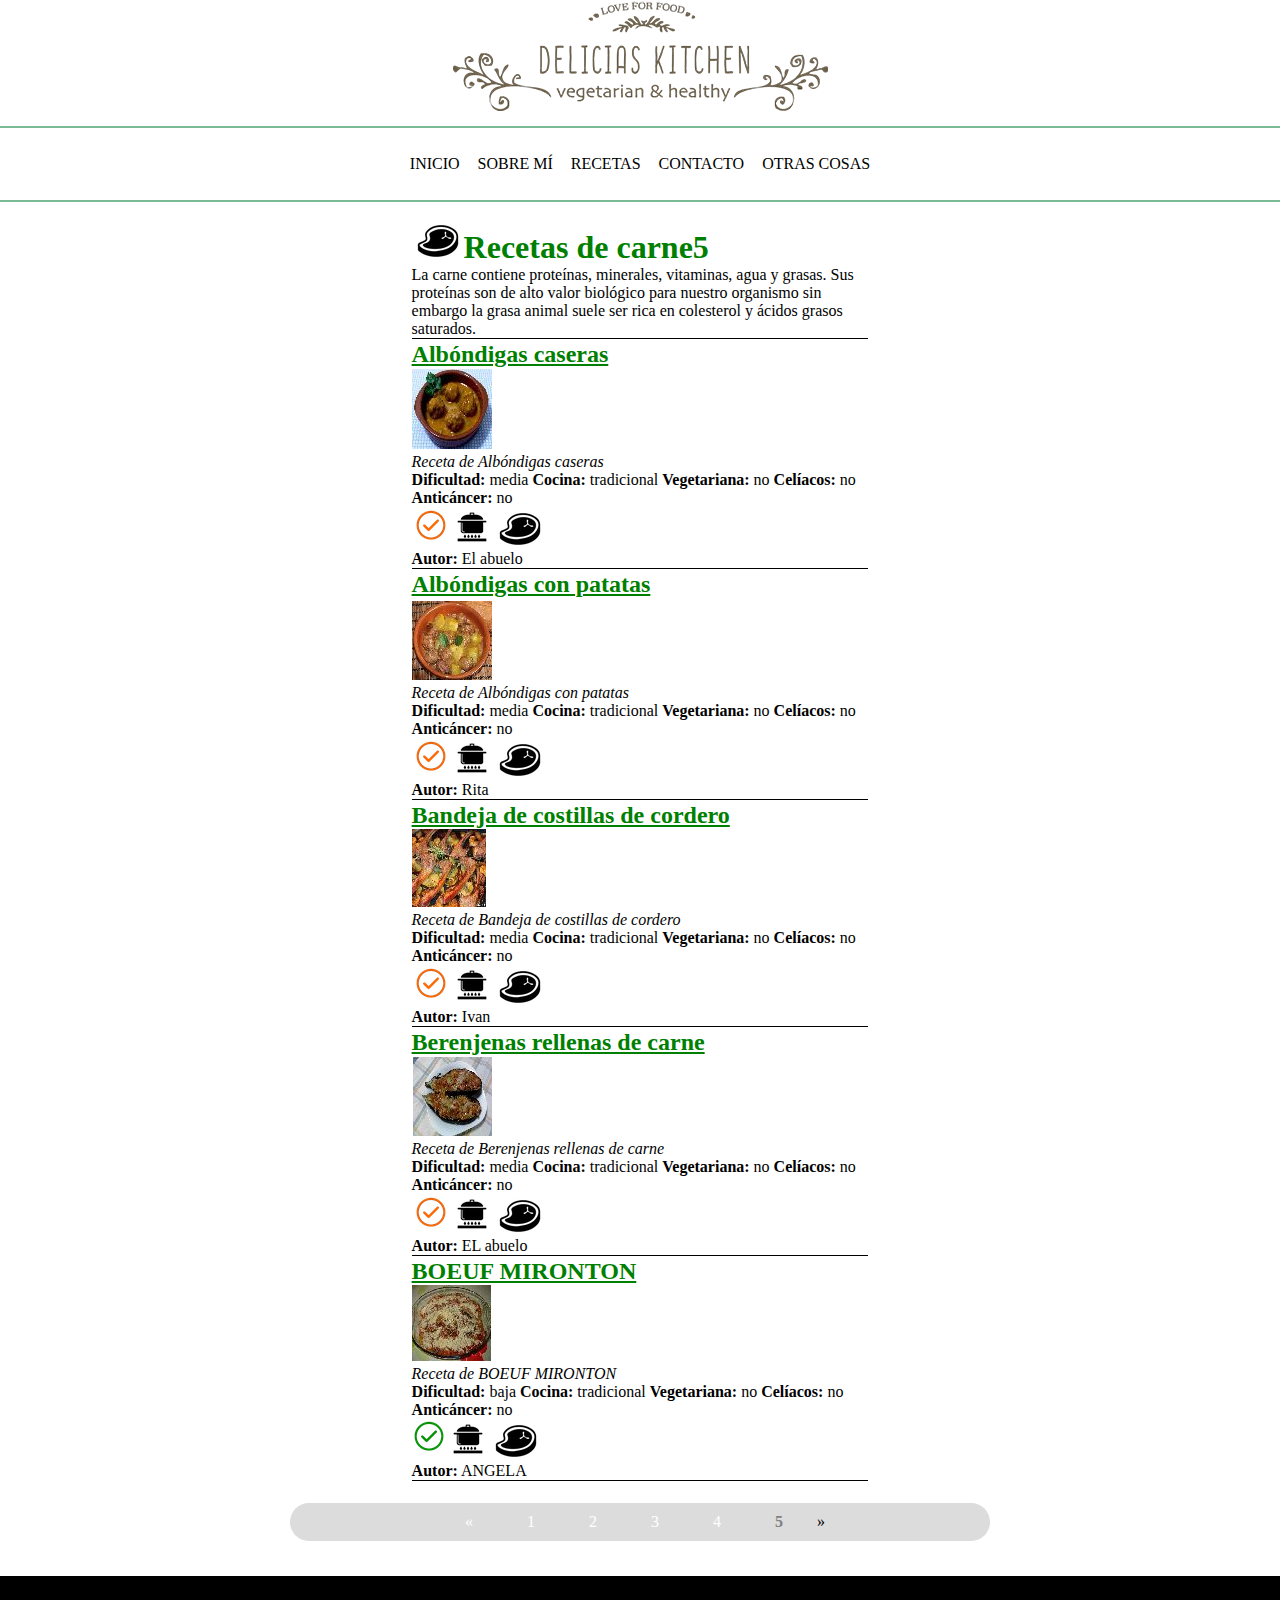
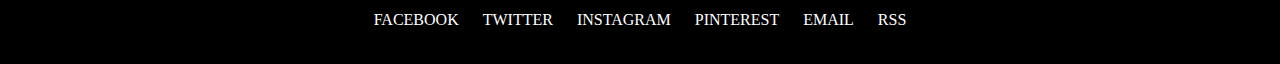
<file: listado/listadocarne4.html>
<!DOCTYPE html>
<!-- *****************************************************
NOMBRE: Adrià
APELLIDOS: Vallejo Proaño
*********************************************************** -->
<html>

<head>
	<meta charset="utf-8" />

	<link rel="stylesheet" href="../css/estilocomun.css"/>
	<link rel="stylesheet" href="../css/estilocarne.css"/>
	<title>Delicias Kitchen</title>
	<link rel="icon" type="image/gif" href="../imagenes/Logo-Delicias.png">
</head>

<body>
<header>
<figure>
	<img src="../imagenes/Logo-Delicias.png" alt="Logo-Delicias">
</figure>
</header>
<nav>
    <ul>
        <li id="inicio"><a href="../index.html">Inicio</a></li> 
        <li id="sobre_mi"><a href="../sobremi/sobremi.html">Sobre mí</a></li> 
        <li id="recetas"><a href="../listado/listado.html">Recetas</a>
        <div class="dropdown-content">
            <a href="../listado/listadocarne.html">Recetas de carne</a>
			<a href="../listado/listadopasta.html">Recetas de pasta</a>
            <a href="../listado/listadococteles.html">Cócteles</a>
            <a href="../listado/listadopostres.html">Postres</a>
        </div>
        </li> 
        <li id="contacto"><a href="../contacto/contacto.html">Contacto</a></li> 
        <li id="otras_cosas">Otras cosas</li>  
        </ul>
</nav>

<main>
	<table>
		<tr>
		<th>
			<h1 class="carne">Recetas de carne5</h1>
			<p>La carne contiene proteínas, minerales, vitaminas, agua y grasas. Sus proteínas son de alto valor biológico para nuestro organismo sin embargo la grasa animal suele ser rica en colesterol y ácidos grasos saturados.</p>
		</th>	
		</tr>

		<tr>
			<th>
				<h2><a href="../receta/receta.html">Albóndigas caseras</a></h2>
				<div class="pas">
					<img src="../imagenes/albondigascaseras.png" alt="AlbóndigasC">
					<p>Receta de Albóndigas caseras</p>
					<p><b>Dificultad:</b> media  <b>Cocina:</b> tradicional  <b>Vegetariana:</b> no  <b>Celíacos:</b> no  <b>Anticáncer:</b> no </p>
				</div>
				<figure>
					<img src="../imagenes/difmedia.png" alt="media">
					<img src="../imagenes/tradicional.png" alt="tradicional">
					<img src="../imagenes/iconocarne.png" alt="carne">
				</figure>
				<p><b>Autor:</b> El abuelo</p>
			</th>	
			</tr>

			<tr>
				<th>
					<h2><a href="../receta/receta.html">Albóndigas con patatas</a></h2>
					<div class="pas">
						<img src="../imagenes/albondigaspatatas.png" alt="AlbóndigasP">
						<p>Receta de Albóndigas con patatas</p>
						<p><b>Dificultad:</b> media  <b>Cocina:</b> tradicional  <b>Vegetariana:</b> no  <b>Celíacos:</b> no  <b>Anticáncer:</b> no </p>
					</div>
					<figure>
						<img src="../imagenes/difmedia.png" alt="media">
						<img src="../imagenes/tradicional.png" alt="tradicional">
						<img src="../imagenes/iconocarne.png" alt="carne">
					</figure>
					<p><b>Autor:</b> Rita</p>
				</th>	
				</tr>

				<tr>
					<th>
						<h2><a href="../receta/receta.html">Bandeja de costillas de cordero</a></h2>
						<div class="pas">
							<img src="../imagenes/costillas.png" alt="costillas">
							<p>Receta de Bandeja de costillas de cordero</p>
							<p><b>Dificultad:</b> media  <b>Cocina:</b> tradicional  <b>Vegetariana:</b> no  <b>Celíacos:</b> no  <b>Anticáncer:</b> no </p>
						</div>
						<figure>
							<img src="../imagenes/difmedia.png" alt="media">
							<img src="../imagenes/tradicional.png" alt="tradicional">
							<img src="../imagenes/iconocarne.png" alt="carne">
						</figure>
						<p><b>Autor:</b> Ivan</p>
					</th>	
					</tr>

					<tr>
						<th>
							<h2><a href="../receta/receta.html">Berenjenas rellenas de carne</a></h2>
							<div class="pas">
								<img src="../imagenes/berenjenas.png" alt="Berenjenas">
								<p>Receta de Berenjenas rellenas de carne</p>
								<p><b>Dificultad:</b> media  <b>Cocina:</b> tradicional  <b>Vegetariana:</b> no  <b>Celíacos:</b> no  <b>Anticáncer:</b> no </p>
							</div>
							<figure>
								<img src="../imagenes/difmedia.png" alt="media">
								<img src="../imagenes/tradicional.png" alt="tradicional">
								<img src="../imagenes/iconocarne.png" alt="carne">
							</figure>
							<p><b>Autor:</b> EL abuelo</p>
							
						</th>	
						</tr>

						<tr>
							<th>
								<h2><a href="../receta/receta.html">BOEUF MIRONTON</a></h2>
								<div class="pas">
									<img src="../imagenes/BOEUF.png" alt="BOEUF">
									<p>Receta de BOEUF MIRONTON</p>
									<p><b>Dificultad:</b> baja  <b>Cocina:</b> tradicional  <b>Vegetariana:</b> no  <b>Celíacos:</b> no  <b>Anticáncer:</b> no </p>
								</div>
								<figure>
									<img src="../imagenes/difbaja.png" alt="baja">
									<img src="../imagenes/tradicional.png" alt="tradicional">
									<img src="../imagenes/iconocarne.png" alt="carne">
								</figure>
								<p><b>Autor:</b> ANGELA</p>
								
							</th>	
							</tr>
	</table>
	<div class="paginacion">
		<ul>
			<li><a href="../listado/listadocarne3.html">&laquo;</a></li>
			<li><a href="../listado/listadocarne.html">1</a></li>
			<li><a href="../listado/listadocarne1.html">2</a></li>
			<li><a href="../listado/listadocarne2.html">3</a></li>
			<li><a href="../listado/listadocarne3.html">4</a></li>
			<li><a href="../listado/listadocarne4.html" class="active">5</a></li>
			<li>&raquo;</li>
		</ul>
	</div>
</main>	
<footer>
	<ul>
		<li><a href="https://ca-es.facebook.com/">Facebook</a></li>
		<li><a href="https://twitter.com/?lang=ca">Twitter</a></li>
		<li><a href="https://www.instagram.com/">Instagram</a></li>
		<li><a href="https://www.pinterest.es/">Pinterest</a></li>
		<li><a href="https://www.google.com/gmail/">Email</a></li>
		<li><a href="https://linktr.ee/">RSS</a></li>
	</ul>
</footer>
</body>

</html>
</file>
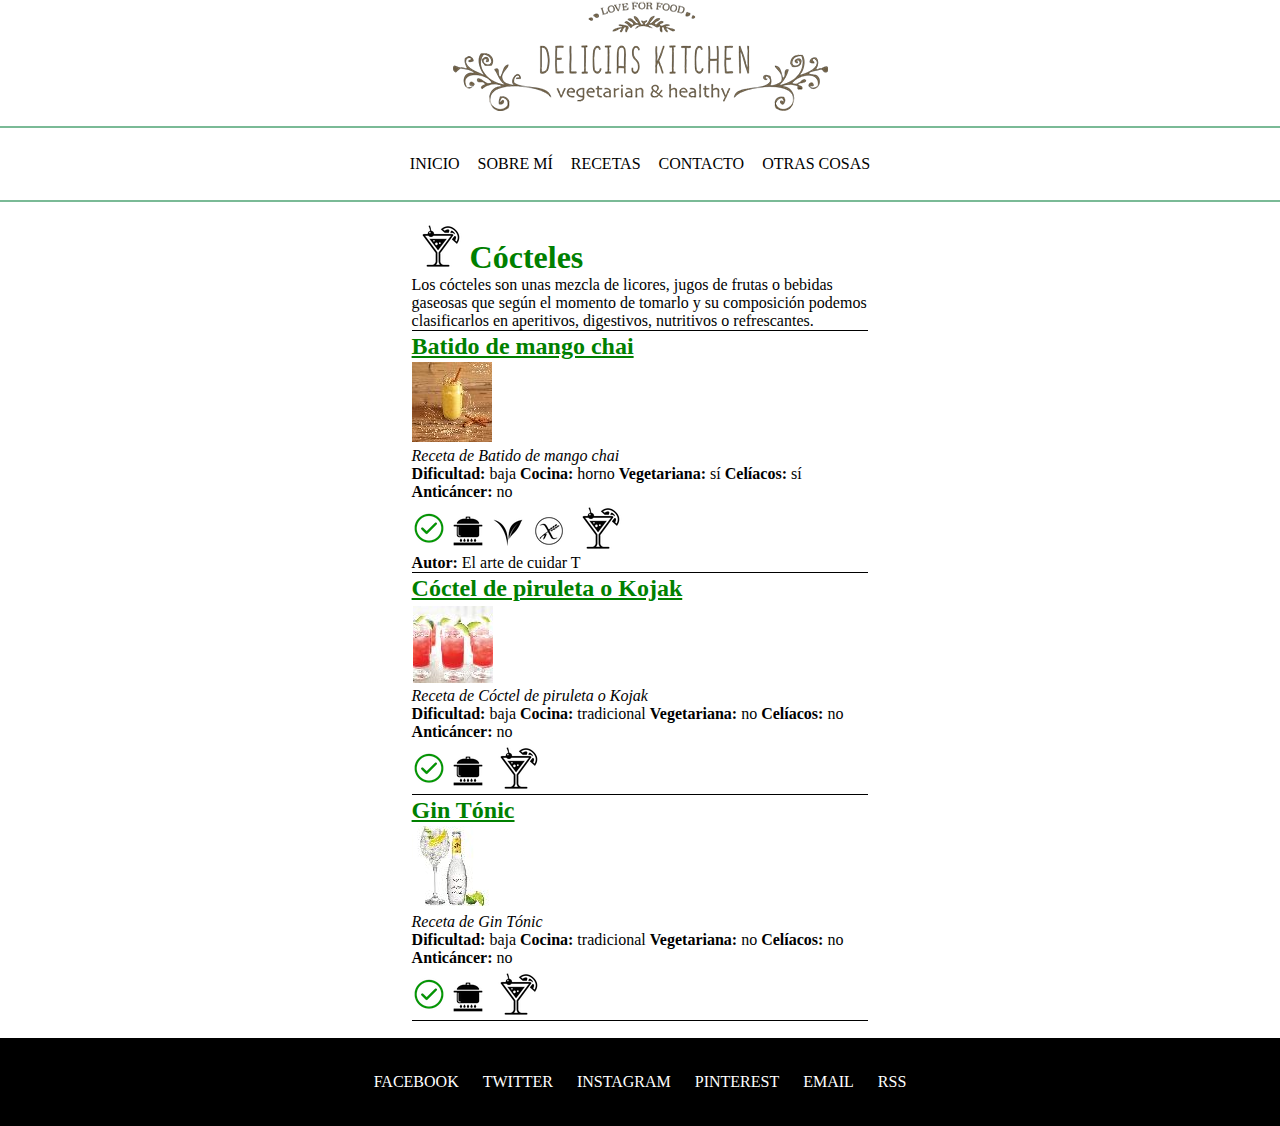
<file: listado/listadococteles.html>
<!DOCTYPE html>
<!-- *****************************************************
NOMBRE: Adrià
APELLIDOS: Vallejo Proaño
*********************************************************** -->
<html>

<head>
	<meta charset="utf-8" />

	<link rel="stylesheet" href="../css/estilocomun.css"/>
	<link rel="stylesheet" href="../css/estilococteles.css"/>
	<title>Delicias Kitchen</title>
	<link rel="icon" type="image/gif" href="../imagenes/Logo-Delicias.png">
</head>

<body>
<header>
<figure>
	<img src="../imagenes/Logo-Delicias.png" alt="Logo-Delicias">
</figure>
</header>
<nav>
    <ul>
        <li id="inicio"><a href="../index.html">Inicio</a></li> 
        <li id="sobre_mi"><a href="../sobremi/sobremi.html">Sobre mí</a></li> 
        <li id="recetas"><a href="../listado/listado.html">Recetas</a>
        <div class="dropdown-content">
            <a href="../listado/listadocarne.html">Recetas de carne</a>
			<a href="../listado/listadopasta.html">Recetas de pasta</a>
            <a href="../listado/listadococteles.html">Cócteles</a>
            <a href="../listado/listadopostres.html">Postres</a>
        </div>
        </li> 
        <li id="contacto"><a href="../contacto/contacto.html">Contacto</a></li> 
        <li id="otras_cosas">Otras cosas</li>  
        </ul>
</nav>

<main>
	<table>
		<tr>
		<th>
			<h1 class="cocteles">Cócteles</h1>
			<p>Los cócteles son unas mezcla de licores, jugos de frutas o bebidas gaseosas que según el momento de tomarlo y su composición podemos clasificarlos en aperitivos, digestivos, nutritivos o refrescantes.</p>
		</th>	
		</tr>

		<th>
			<h2><a href="../receta/receta.html">Batido de mango chai</a></h2>
			<div class="pas">
				<img src="../imagenes/mangochai.png" alt="Batido de mango chai">
				<p>Receta de Batido de mango chai</p>
				<p><b>Dificultad:</b> baja  <b>Cocina:</b> horno  <b>Vegetariana:</b> sí  <b>Celíacos:</b> sí  <b>Anticáncer:</b> no </p>
			</div>
			<figure>
				<img src="../imagenes/difbaja.png" alt="baja">
				<img src="../imagenes/tradicional.png" alt="tradicional">
				<img src="../imagenes/vegetariana.png" alt="Vegetariana">
				<img src="../imagenes/celiacos.png" alt="Celíacos">
				<img src="../imagenes/iconococtel.png" alt="cocteles">
			</figure>
			<p><b>Autor:</b> El arte de cuidar T</p>
		</th>	
		</tr>
			<tr>
				<th>
					<h2><a href="../receta/receta.html">Cóctel de piruleta o Kojak</a></h2>
					<div class="pas">
						<img src="../imagenes/kojak.png" alt="Kojak">
						<p>Receta de Cóctel de piruleta o Kojak</p>
						<p><b>Dificultad:</b> baja  <b>Cocina:</b> tradicional  <b>Vegetariana:</b> no  <b>Celíacos:</b> no  <b>Anticáncer:</b> no </p>
					</div>
					<figure>
						<img src="../imagenes/difbaja.png" alt="baja">
						<img src="../imagenes/tradicional.png" alt="tradicional">
						<img src="../imagenes/iconococtel.png" alt="cocteles">
					</figure>
				</th>	
				</tr>

				<tr>
					<th>
						<h2><a href="../receta/receta.html">Gin Tónic</a></h2>
						<div class="pas">
							<img src="../imagenes/gintonic.png" alt="Gin Tónic">
							<p>Receta de Gin Tónic</p>
							<p><b>Dificultad:</b> baja  <b>Cocina:</b> tradicional  <b>Vegetariana:</b> no  <b>Celíacos:</b> no  <b>Anticáncer:</b> no </p>
						</div>
						<figure>
							<img src="../imagenes/difbaja.png" alt="baja">
							<img src="../imagenes/tradicional.png" alt="tradicional">
							<img src="../imagenes/iconococtel.png" alt="cocteles">
						</figure>
					</th>	
					</tr>
	</table>
</main>	
<footer>
	<ul>
		<li><a href="https://ca-es.facebook.com/">Facebook</a></li>
		<li><a href="https://twitter.com/?lang=ca">Twitter</a></li>
		<li><a href="https://www.instagram.com/">Instagram</a></li>
		<li><a href="https://www.pinterest.es/">Pinterest</a></li>
		<li><a href="https://www.google.com/gmail/">Email</a></li>
		<li><a href="https://linktr.ee/">RSS</a></li>
	</ul>
</footer>
</body>

</html>
</file>
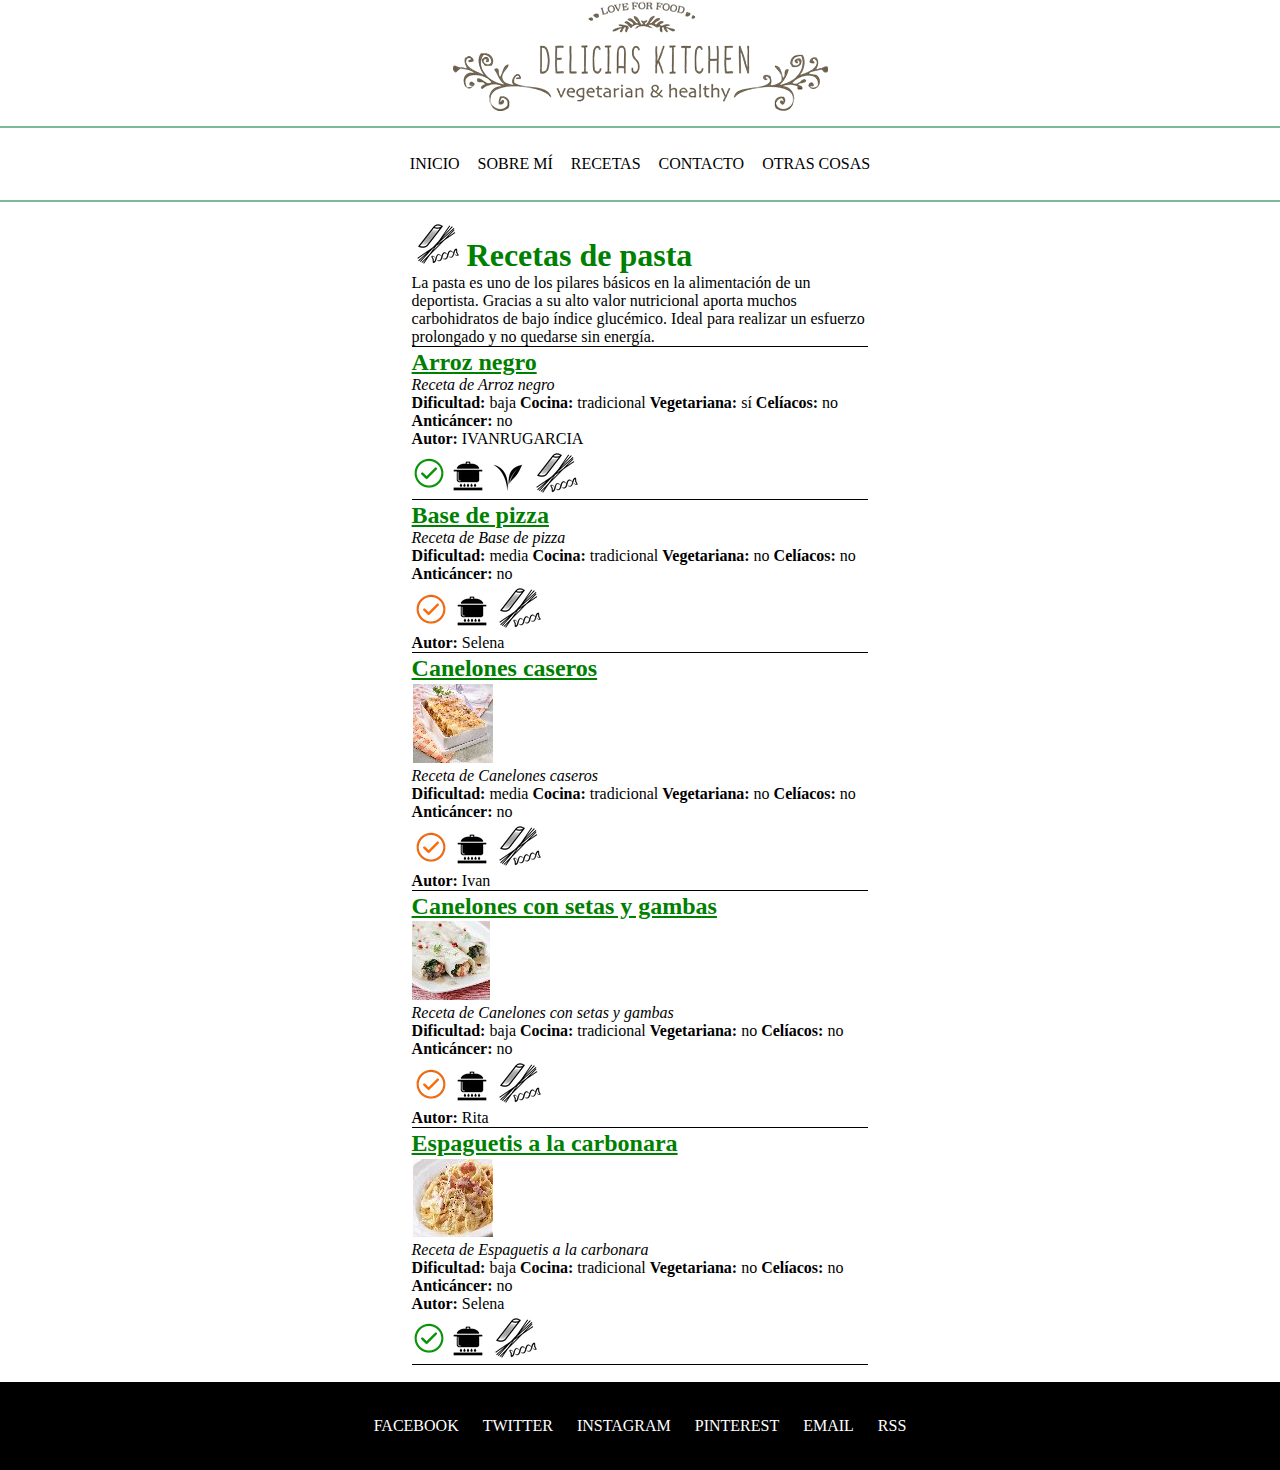
<file: listado/listadopasta.html>
<!DOCTYPE html>
<!-- *****************************************************
NOMBRE: Adrià
APELLIDOS: Vallejo Proaño
*********************************************************** -->
<html>

<head>
	<meta charset="utf-8" />

	<link rel="stylesheet" href="../css/estilocomun.css"/>
	<link rel="stylesheet" href="../css/estilopasta.css"/>
	<title>Delicias Kitchen</title>
	<link rel="icon" type="image/gif" href="../imagenes/Logo-Delicias.png">
</head>

<body>
<header>
<figure>
	<img src="../imagenes/Logo-Delicias.png" alt="Logo-Delicias">
</figure>
</header>
<nav>
    <ul>
        <li id="inicio"><a href="../index.html">Inicio</a></li> 
        <li id="sobre_mi"><a href="../sobremi/sobremi.html">Sobre mí</a></li> 
        <li id="recetas"><a href="../listado/listado.html">Recetas</a>
        <div class="dropdown-content">
            <a href="../listado/listadocarne.html">Recetas de carne</a>
			<a href="../listado/listadopasta.html">Recetas de pasta</a>
            <a href="../listado/listadococteles.html">Cócteles</a>
            <a href="../listado/listadopostres.html">Postres</a>
        </div>
        </li> 
        <li id="contacto"><a href="../contacto/contacto.html">Contacto</a></li> 
        <li id="otras_cosas">Otras cosas</li>  
        </ul>
</nav>

<main>
	<table>
		<tr>
		<th>
			<h1 class="pasta">Recetas de pasta</h1>
			<p>La pasta es uno de los pilares básicos en la alimentación de un deportista. Gracias a su alto valor nutricional aporta muchos carbohidratos de bajo índice glucémico. Ideal para realizar un esfuerzo prolongado y no quedarse sin energía.</p>
		</th>	
		</tr>	
		
		<tr>
			<th>
				<h2><a href="../receta/receta.html">Arroz negro</a></h2>
				<div class="pas">
					<p>Receta de Arroz negro</p>
					<p><b>Dificultad:</b> baja  <b>Cocina:</b> tradicional  <b>Vegetariana:</b> sí  <b>Celíacos:</b> no  <b>Anticáncer:</b> no </p>
				</div>
				<p><b>Autor:</b> IVANRUGARCIA</p>
				<figure>
					<img src="../imagenes/difbaja.png" alt="baja">
					<img src="../imagenes/tradicional.png" alt="tradicional">
					<img src="../imagenes/vegetariana.png" alt="Vegetariana">
					<img src="../imagenes/iconopasta.png" alt="pasta">
				</figure>
			</th>	
			</tr>

			<tr>
				<th>
					<h2><a href="../receta/receta.html">Base de pizza</a></h2>
					<div class="pas">
						<p>Receta de Base de pizza</p>
						<p><b>Dificultad:</b> media  <b>Cocina:</b> tradicional  <b>Vegetariana:</b> no  <b>Celíacos:</b> no  <b>Anticáncer:</b> no </p>
					</div>
					<figure>
						<img src="../imagenes/difmedia.png" alt="media">
						<img src="../imagenes/tradicional.png" alt="tradicional">
						<img src="../imagenes/iconopasta.png" alt="pasta">
					</figure>
					<p><b>Autor:</b> Selena</p>
				</th>	
				</tr>
					<tr>
						<th>
							<h2><a href="../receta/receta.html">Canelones caseros</a></h2>
							<div class="pas">
								<img src="../imagenes/canelonescaseros.png" alt="Canelones caseros">
								<p>Receta de Canelones caseros</p>
								<p><b>Dificultad:</b> media  <b>Cocina:</b> tradicional  <b>Vegetariana:</b> no  <b>Celíacos:</b> no  <b>Anticáncer:</b> no </p>
							</div>
							<figure>
								<img src="../imagenes/difmedia.png" alt="media">
								<img src="../imagenes/tradicional.png" alt="tradicional">
								<img src="../imagenes/iconopasta.png" alt="pasta">
							</figure>
							<p><b>Autor:</b> Ivan</p>
						</th>	
						</tr>

						<tr>
							<th>
								<h2><a href="../receta/receta.html">Canelones con setas y gambas</a></h2>
								<div class="pas">
									<img src="../imagenes/canelonessetasgambas.png" alt="Canelones con setas y gambas">
									<p>Receta de Canelones con setas y gambas</p>
									<p><b>Dificultad:</b> baja  <b>Cocina:</b> tradicional  <b>Vegetariana:</b> no  <b>Celíacos:</b> no  <b>Anticáncer:</b> no </p>
								</div>
								<figure>
									<img src="../imagenes/difmedia.png" alt="media">
									<img src="../imagenes/tradicional.png" alt="tradicional">
									<img src="../imagenes/iconopasta.png" alt="pasta">
								</figure>
								<p><b>Autor:</b> Rita</p>
							</th>	
							</tr>
					<tr>
					<th>
						<h2><a href="../receta/receta.html">Espaguetis a la carbonara</a></h2>
						<div class="pas">
							<img src="../imagenes/espaguetiscarbonara.png" alt="Espaguetis a la carbonara">
							<p>Receta de Espaguetis a la carbonara</p>
							<p><b>Dificultad:</b> baja  <b>Cocina:</b> tradicional  <b>Vegetariana:</b> no  <b>Celíacos:</b> no  <b>Anticáncer:</b> no </p>
						</div>
						<p><b>Autor:</b> Selena</p>
						<figure>
							<img src="../imagenes/difbaja.png" alt="baja">
							<img src="../imagenes/tradicional.png" alt="tradicional">
							<img src="../imagenes/iconopasta.png" alt="pasta">
						</figure>
					</th>	
					</tr>
	</table>
</main>	
<footer>
	<ul>
		<li><a href="https://ca-es.facebook.com/">Facebook</a></li>
		<li><a href="https://twitter.com/?lang=ca">Twitter</a></li>
		<li><a href="https://www.instagram.com/">Instagram</a></li>
		<li><a href="https://www.pinterest.es/">Pinterest</a></li>
		<li><a href="https://www.google.com/gmail/">Email</a></li>
		<li><a href="https://linktr.ee/">RSS</a></li>
	</ul>
</footer>
</body>

</html>
</file>
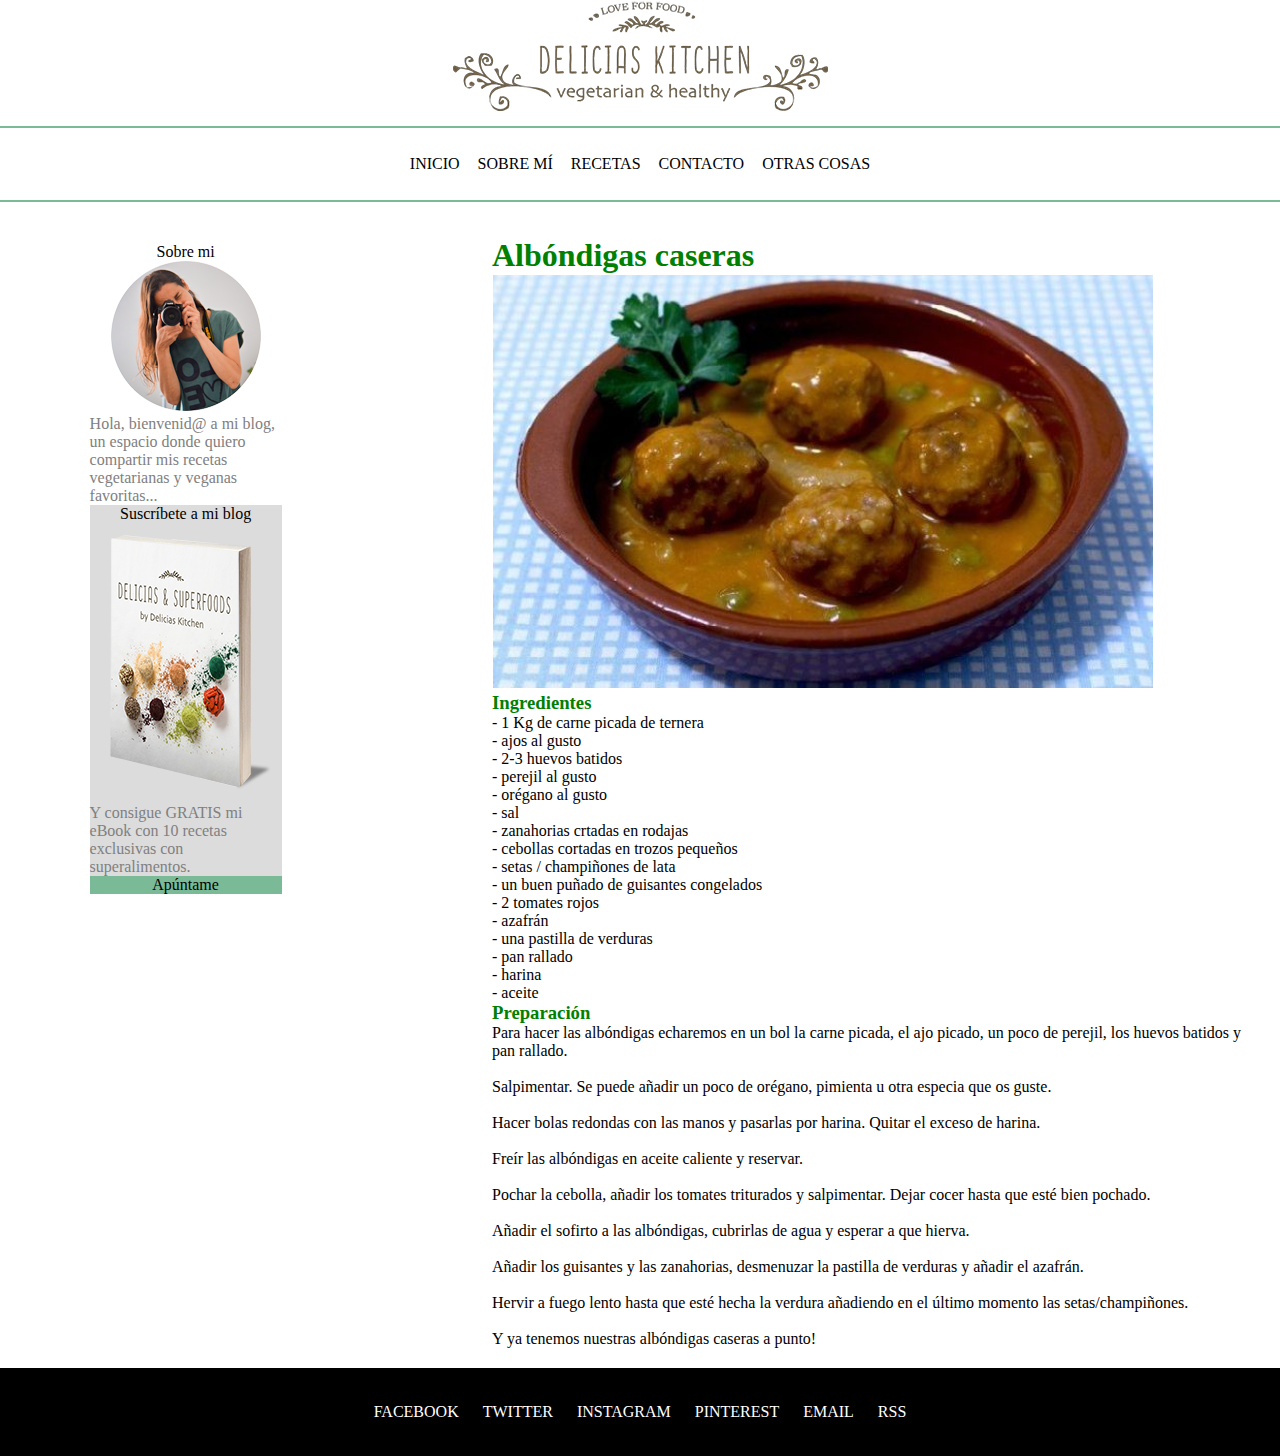
<file: receta/receta.html>
<!DOCTYPE html>
<!-- *****************************************************
NOMBRE: Adrià
APELLIDOS: Vallejo Proaño
*********************************************************** -->
<html>

<head>
	<meta charset="utf-8" />

	<link rel="stylesheet" href="../css/estilocomun.css">
	<link rel="stylesheet" href="../css/estiloreceta.css" />
	<title>Delicias Kitchen</title>
	<link rel="icon" type="image/gif" href="../imagenes/Logo-Delicias.png">
</head>

<body>
<header>
<figure>
	<img src="../imagenes/Logo-Delicias.png" alt="Logo-Delicias">
</figure>
</header>
<nav>
    <ul>
		<li id="inicio"><a href="../index.html">Inicio</a></li> 
		<li id="sobre_mi"><a href="../sobremi/sobremi.html">Sobre mí</a></li> 
		<li id="recetas"><a href="../listado/listado.html">Recetas</a>
		<div class="dropdown-content">
			<a href="../listado/listadocarne.html">Recetas de carne</a>
			<a href="../listado/listadopasta.html">Recetas de pasta</a>
			<a href="../listado/listadococteles.html">Cócteles</a>
			<a href="../listado/listadopostres.html">Postres</a>
		</div>
		</li> 
		<li id="contacto"><a href="../contacto/contacto.html">Contacto</a></li> 
		<li id="otras_cosas">Otras cosas</li>  
		</ul>
</nav>
<aside>
	<p>Sobre mi</p>
	<img src="../imagenes/isagil.png" alt="autor">
	<p class="gris">Hola, bienvenid@ a mi blog, un espacio donde quiero compartir mis recetas vegetarianas y veganas favoritas...</p>
	<div>
		<p>Suscríbete a mi blog</p>
		<img src="../imagenes/libro.png" alt="libro">
		<p class="gris">Y consigue GRATIS mi eBook con 10 recetas exclusivas con superalimentos.</p>
		<p>Apúntame</p>
	</div>
</aside>
<main>
	<h1>Albóndigas caseras</h1>
	<img src="../imagenes/recetagrande.png" alt="Albóndigas caseras">
	<h3>Ingredientes</h3>
	<p>- 1 Kg de carne picada de ternera <br>
		- ajos al gusto<br>
		- 2-3 huevos batidos<br>
		- perejil al gusto<br>
		- orégano al gusto<br>
		- sal<br>
		- zanahorias crtadas en rodajas<br>
		- cebollas cortadas en trozos pequeños<br>
		- setas / champiñones de lata<br>
		- un buen puñado de guisantes congelados<br>
		- 2 tomates rojos<br>
		- azafrán<br>
		- una pastilla de verduras<br>
		- pan rallado<br>
		- harina<br>
		- aceite</p>
		<h3>Preparación</h3>
		<p>

			Para hacer las albóndigas echaremos en un bol la carne picada, el ajo picado, un poco de perejil, los huevos batidos y pan rallado. <br><br>
			
			Salpimentar. Se puede añadir un poco de orégano, pimienta u otra especia que os guste. <br><br>
			
			Hacer bolas redondas con las manos y pasarlas por harina. Quitar el exceso de harina. <br><br>
			
			Freír las albóndigas en aceite caliente y reservar. <br><br>
			
			Pochar la cebolla, añadir los tomates triturados y salpimentar. Dejar cocer hasta que esté bien pochado. <br><br>
			
			Añadir el sofirto a las albóndigas, cubrirlas de agua y esperar a que hierva. <br><br>
			
			Añadir los guisantes y las zanahorias, desmenuzar la pastilla de verduras y añadir el azafrán. <br><br>
			
			Hervir a fuego lento hasta que esté hecha la verdura añadiendo en el último momento las setas/champiñones. <br><br>
			
			Y ya tenemos nuestras albóndigas caseras a punto!</p>


</main>	
<footer>
	<ul>
		<li><a href="https://ca-es.facebook.com/">Facebook</a></li>
		<li><a href="https://twitter.com/?lang=ca">Twitter</a></li>
		<li><a href="https://www.instagram.com/">Instagram</a></li>
		<li><a href="https://www.pinterest.es/">Pinterest</a></li>
		<li><a href="https://www.google.com/gmail/">Email</a></li>
		<li><a href="https://linktr.ee/">RSS</a></li>
	</ul>
</footer>
</body>

</html>
</file>
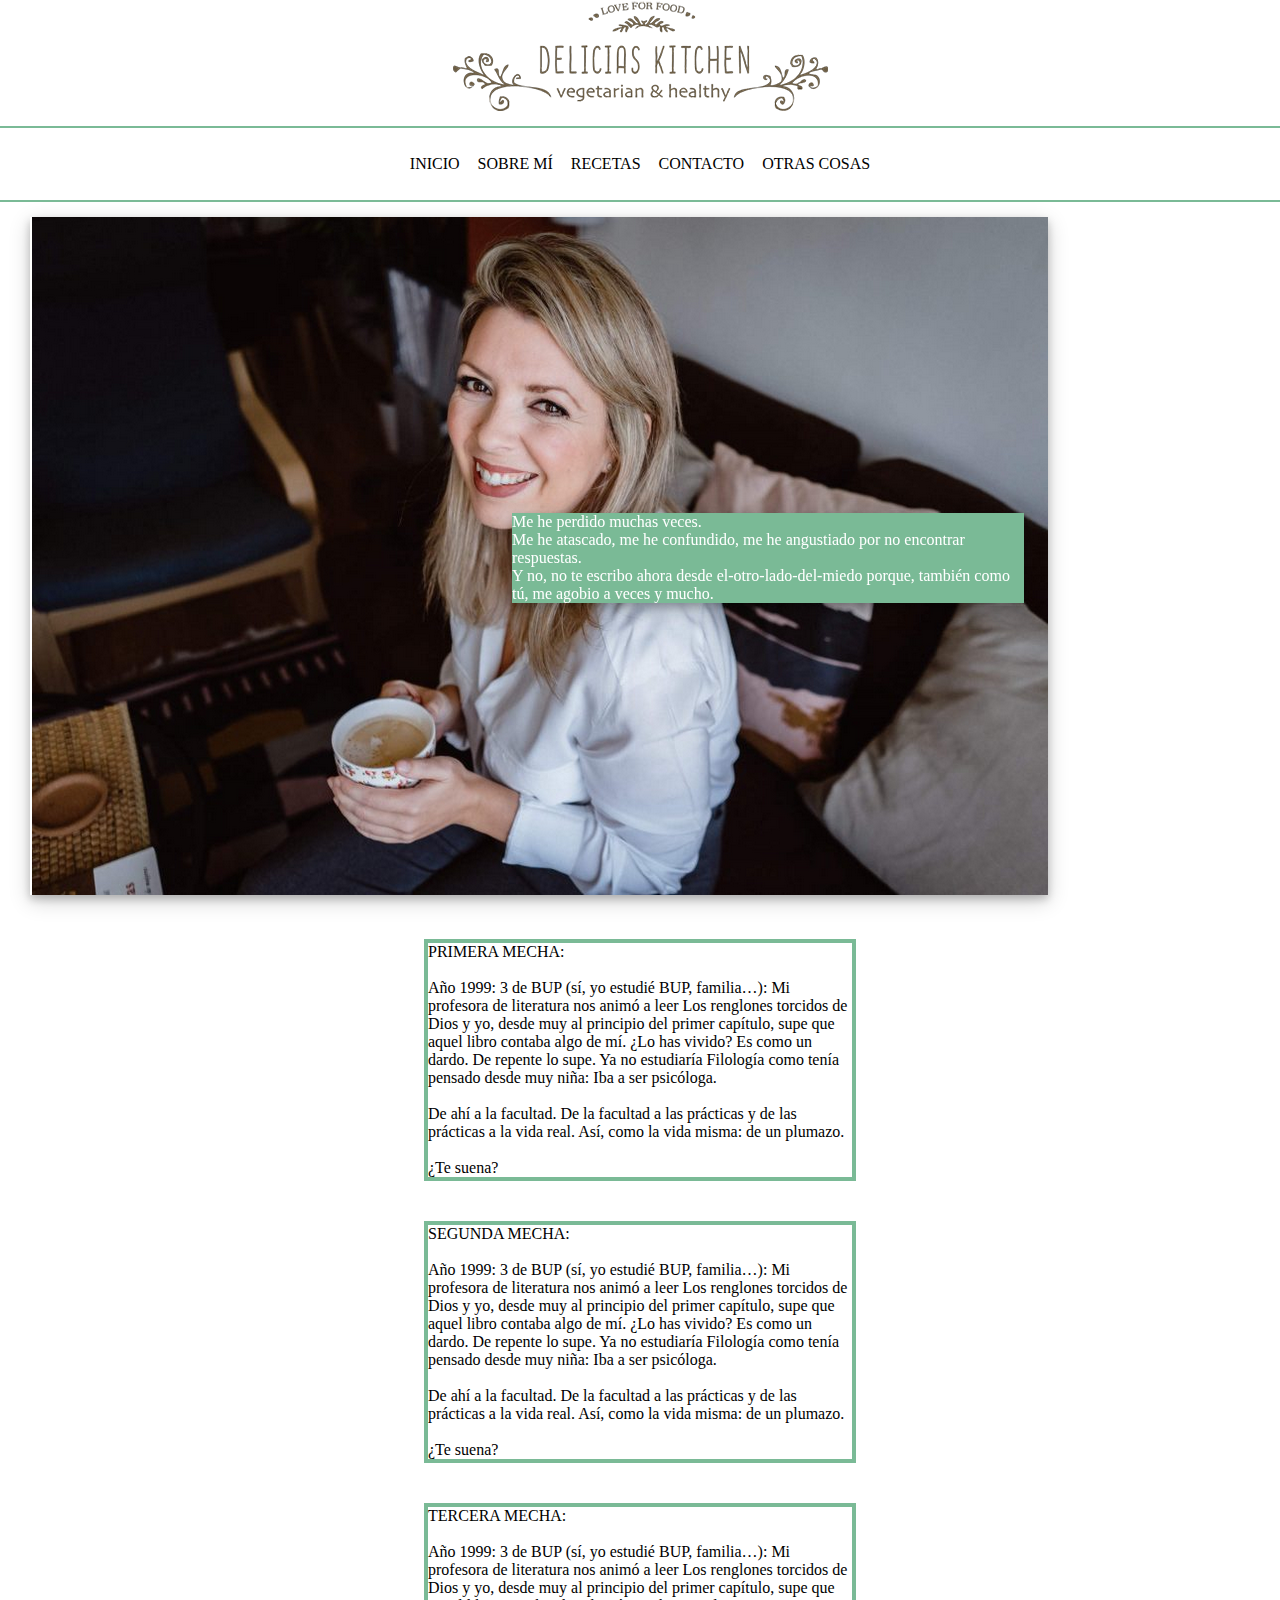
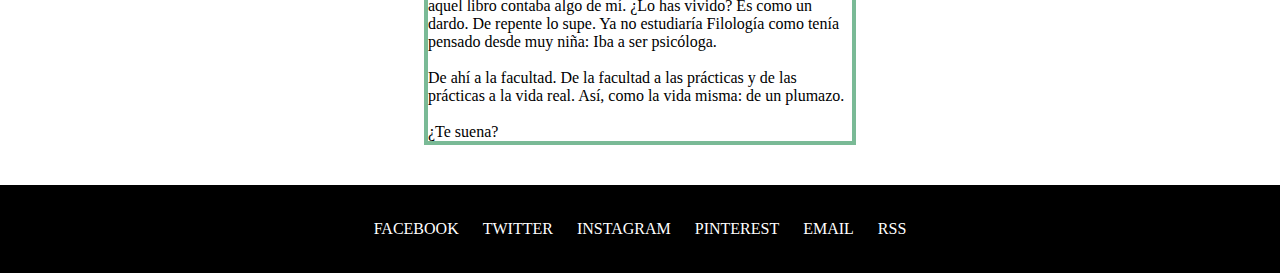
<file: sobremi/sobremi.html>
<!DOCTYPE html>
<!-- *****************************************************
NOMBRE: Adrià
APELLIDOS: Vallejo Proaño
*********************************************************** -->
<html>

<head>
	<meta charset="utf-8" />

	<link rel="stylesheet" href="../css/estilocomun.css"/>
	<link rel="stylesheet" href="../css/estilosobremi.css"/>
	<title>Delicias Kitchen</title>
	<link rel="icon" type="image/gif" href="../imagenes/Logo-Delicias.png">
</head>

<body>
<header>
<figure>
	<img src="../imagenes/Logo-Delicias.png" alt="Logo-Delicias">
</figure>
</header>
<nav>
    <ul>
		<li id="inicio"><a href="../index.html">Inicio</a></li> 
		<li id="sobre_mi"><a href="">Sobre mí</a></li> 
		<li id="recetas"><a href="../listado/listado.html">Recetas</a>
		<div class="dropdown-content">
			<a href="../listado/listadocarne.html">Recetas de carne</a>
			<a href="../listado/listadopasta.html">Recetas de pasta</a>
			<a href="../listado/listadococteles.html">Cócteles</a>
			<a href="../listado/listadopostres.html">Postres</a>
		</div>
		</li> 
		<li id="contacto"><a href="../contacto/contacto.html">Contacto</a></li> 
		<li id="otras_cosas">Otras cosas</li>  
		</ul>
</nav>

<main>
    <section class="first">
        <figure>
        <img src="../imagenes/mariafornet.png" alt="mariafornet">
    </figure>
        <p>


Me he perdido muchas veces. <br>

Me he atascado, me he confundido, me he angustiado por no encontrar respuestas. <br>

Y no, no te escribo ahora desde el-otro-lado-del-miedo porque, también como tú, me agobio a veces y mucho. <br>

        </p>
    </section>
	
    <section class="mid">
        <article>
          <p>
            PRIMERA MECHA: <br><br>
            
            Año 1999: 3 de BUP (sí, yo estudié BUP, familia…): Mi profesora de literatura nos animó a leer Los renglones torcidos de Dios y yo, desde muy al principio del primer capítulo, supe que aquel libro contaba algo de mí. ¿Lo has vivido? Es como un dardo. De repente lo supe. Ya no estudiaría Filología como tenía pensado desde muy niña: Iba a ser psicóloga. <br><br>
            
            De ahí a la facultad. De la facultad a las prácticas y de las prácticas a la vida real. Así, como la vida misma: de un plumazo. <br><br>
            
            ¿Te suena?
            </p>  
        </article>
        <article class="segunda">
           <p>
            SEGUNDA MECHA: <br><br>
            
            Año 1999: 3 de BUP (sí, yo estudié BUP, familia…): Mi profesora de literatura nos animó a leer Los renglones torcidos de Dios y yo, desde muy al principio del primer capítulo, supe que aquel libro contaba algo de mí. ¿Lo has vivido? Es como un dardo. De repente lo supe. Ya no estudiaría Filología como tenía pensado desde muy niña: Iba a ser psicóloga. <br><br>
            
            De ahí a la facultad. De la facultad a las prácticas y de las prácticas a la vida real. Así, como la vida misma: de un plumazo. <br><br>
            
            ¿Te suena?
            </p> 
        </article>
        <article>
            <p>
            TERCERA MECHA: <br><br>
            
            Año 1999: 3 de BUP (sí, yo estudié BUP, familia…): Mi profesora de literatura nos animó a leer Los renglones torcidos de Dios y yo, desde muy al principio del primer capítulo, supe que aquel libro contaba algo de mí. ¿Lo has vivido? Es como un dardo. De repente lo supe. Ya no estudiaría Filología como tenía pensado desde muy niña: Iba a ser psicóloga. <br><br>
            
            De ahí a la facultad. De la facultad a las prácticas y de las prácticas a la vida real. Así, como la vida misma: de un plumazo. <br><br>
            
            ¿Te suena?
            </p>
        </article>
    </section>
</main>	
<footer>
	<ul>
		<li><a href="https://ca-es.facebook.com/">Facebook</a></li>
		<li><a href="https://twitter.com/?lang=ca">Twitter</a></li>
		<li><a href="https://www.instagram.com/">Instagram</a></li>
		<li><a href="https://www.pinterest.es/">Pinterest</a></li>
		<li><a href="https://www.google.com/gmail/">Email</a></li>
		<li><a href="https://linktr.ee/">RSS</a></li>
	</ul>
</footer>
</body>

</html>
</file>
<file: css/estilocomun.css>
*{
    margin: 0;
    padding: 0;
    /* font-family: Verdana, Arial, Helvetica, sans-serif; */
}
/*     border: 1px solid greenyellow;
 */
header figure{
    display: flex;
    justify-content: center;
}
/* img{
    border: 1px solid greenyellow;
} */
nav{
    margin: 15px 0px 15px;
    position: sticky;
    top: 0;
    padding: 20px;
    display: flex;
    justify-content: center;
    border: 2px solid #7ABA96;
    border-left: 0px;
    border-right: 0px;
    background-color: white;
}
nav li{
    list-style: none;
    text-transform: uppercase;
    display: inline-block;
    padding: 7px;
}
#recetas:hover .dropdown-content{
display: block;
}
.dropdown-content a:hover{
    background-color: gainsboro;
}
.dropdown-content {
    display: none;
    position: absolute;
    background-color: #f9f9f9;
    min-width: 160px;
    box-shadow: 0px 8px 16px 0px rgba(0,0,0,0.2);
    z-index: 1;
  }

  .dropdown-content a {
    color: black;
    padding: 12px 16px;
    text-decoration: none;
    display: block;
    text-align: left;
  }

nav a{
    color: black;
    text-decoration: none;
}
nav a:hover{
color: #7ABA96;
}

footer{
    display: flex;
    justify-content: center;
    background-color: black;
    padding: 25px;
}
footer li{
    list-style: none;
    text-transform: uppercase;
    display: inline-block;
    padding: 10px;
}
footer a{
    text-decoration: none;
    color: white;
}
</file>
<file: css/estiloindex.css>
aside{
    width: 15%;
    float: left;
    margin-left: 7%;
    color: gray;
    text-align: center;
}
aside div{
    background-color: gainsboro;
}
aside div :last-child{
    background-color: #7ABA96;
    color: black;
}
aside p:first-of-type{
    color: black;
}
.gris{
    text-align: start;
}
main{
    width: 60%;
    float: right;
    margin-right: 7%;
    padding: 20px;
    display: flex;
    flex-wrap: wrap;
}

section{
    width: 40%;
    text-align: center;
    padding: 20px;
}
section img{
    width: 100%;
}
section a{
    color: black;
    text-decoration: none;
}
section a:hover{
    color: #8A8070;
}
section p:first-of-type{
    border: 2px solid #7ABA96;
    border-left: 0px;
    border-right: 0px;
}
section p:last-of-type{
    text-align: start;
}
footer{
    clear: both;
}
</file>
<file: css/estilocontacto.css>
main{
    display: flex;
    justify-content: center;
    margin: 30px;
    box-shadow: black;
    height: 700px;
}
form{
    width: 900px;
    height: 700px;
    display: block;
}
input[type=submit]{
    width: 100px;
    background-color: #4CAF50;
    color: white;
    padding: 14px 20px;
    margin: 8px;
    border: none;
    border-radius: 4px;
    cursor: pointer;
}
input[type=submit]:hover {
    background-color: #45a049;
  }

input[type=text], input[type=email], select{
    width: 800px;
    padding: 12px 20px;
    margin: 8px;
    display: block;
    border: 1px solid #ccc;
    border-radius: 4px;
}
textarea {
    width: 800px;
    height: 300px;
    padding: 12px 20px;
    margin: 8px;
    /* box-sizing: border-box; */
    border: 1px solid #ccc;
    border-radius: 4px;
    resize: none;
  }

input[type=text]:focus, input[type=email]:focus, textarea:focus{
    border: 2px solid #7ABA96;
    outline: none;
}
input[type=file]{
    margin: 8px;
}
</file>
<file: css/estilolistado.css>
main{
    display: flex;
    justify-content: center;
    margin: 15px 20% 15px;
}
table, th {
    width: 60%;
    border-bottom: 1px solid black;
    padding: 30px;
  }
  table{
      border-bottom: none;
  }
   table a{
       text-decoration: none;
       color: green;
   }
   .carne::before{
       content: url(../imagenes/iconocarne.png)
   }
   .pasta::before{
    content: url(../imagenes/iconopasta.png)
}
.cocteles::before{
    content: url(../imagenes/iconococtel.png)
}
.postres::before{
    content: url(../imagenes/iconopostre.png)
}
</file>
<file: css/estilocarne.css>
main{
    display: flex;
    justify-content: center;
    margin: 15px 20% 15px;
    flex-wrap: wrap;
}
table, th {
    width: 60%;
    border-bottom: 1px solid black;
    text-align: start;
    font-weight: normal;
  }

  table{
      border-bottom: none;
  }
  h1, h2 a{
      color: green;
  }
  .carne::before{
    content: url(../imagenes/iconocarne.png)
}
.pas p:first-of-type{
    font-style: italic;
}
.paginacion {
	margin:20px 0;
    width: 700px;
    background-color: gainsboro;
    border-radius: 20px;
}

.paginacion ul {
	list-style:none;
	text-align: center;
}

.paginacion ul li {
	display:inline-block;
	margin-right:10px;
    
}

.paginacion ul li a {
	display:block;
	padding:10px 20px;
	color:#fff;
	text-decoration: none;
}

.paginacion ul li a:hover {
	background:#0aec0a;
    color: #fff;
    font-weight: bold;
}

.paginacion ul li .active {
    color: gray;
	font-weight:bold;
}
</file>
<file: css/estilocarne1.css>
main{
    display: flex;
    justify-content: center;
    margin: 15px 20% 15px;
    flex-wrap: wrap;
}
table, th {
    width: 60%;
    border-bottom: 1px solid black;
    text-align: start;
    font-weight: normal;
  }

  table{
      border-bottom: none;
  }
  h1, h2 a{
      color: green;
  }
  .carne::before{
    content: url(../imagenes/iconocarne.png)
}
.pas p:first-of-type{
    font-style: italic;
}
.paginacion {
	margin:20px 0;
    width: 700px;
    background-color: gainsboro;
    border-radius: 20px;
}

.paginacion ul {
	list-style:none;
	text-align: center;
}

.paginacion ul li {
	display:inline-block;
	margin-right:10px;
    
}

.paginacion ul li a {
	display:block;
	padding:10px 20px;
	color:#fff;
	text-decoration: none;
}

.paginacion ul li a:hover {
	background:#0aec0a;
    color: #fff;
    font-weight: bold;
}

.paginacion ul li .active {
    color: gray;
	font-weight:bold;
}
</file>
<file: css/estilocarne2.css>
main{
    display: flex;
    justify-content: center;
    margin: 15px 20% 15px;
    flex-wrap: wrap;
}
table, th {
    width: 60%;
    border-bottom: 1px solid black;
    text-align: start;
    font-weight: normal;
  }

  table{
      border-bottom: none;
  }
  h1, h2 a{
      color: green;
  }
  .carne::before{
    content: url(../imagenes/iconocarne.png)
}
.pas p:first-of-type{
    font-style: italic;
}
.paginacion {
	margin:20px 0;
    width: 700px;
    background-color: gainsboro;
    border-radius: 20px;
}

.paginacion ul {
	list-style:none;
	text-align: center;
}

.paginacion ul li {
	display:inline-block;
	margin-right:10px;
    
}

.paginacion ul li a {
	display:block;
	padding:10px 20px;
	color:#fff;
	text-decoration: none;
}

.paginacion ul li a:hover {
	background:#0aec0a;
    color: #fff;
    font-weight: bold;
}

.paginacion ul li .active {
    color: gray;
	font-weight:bold;
}
</file>
<file: css/estilococteles.css>
main{
    display: flex;
    justify-content: center;
    margin: 15px 20% 15px;
}
table, th {
    width: 60%;
    border-bottom: 1px solid black;
    text-align: start;
    font-weight: normal;
  }
  .pas{
      display: inline;
  }
  table{
      border-bottom: none;
  }
  h1, h2 a{
      color: green;
  }
  .cocteles::before{
    content: url(../imagenes/iconococtel.png)
}
.pas p:first-of-type{
    font-style: italic;
}
</file>
<file: css/estilopasta.css>
main{
    display: flex;
    justify-content: center;
    margin: 15px 20% 15px;
}
table, th {
    width: 60%;
    border-bottom: 1px solid black;
    text-align: start;
    font-weight: normal;
  }
  table{
      border-bottom: none;
  }
  h1, h2 a{
      color: green;
  }
  .pasta::before{
    content: url(../imagenes/iconopasta.png)
}
.pas p:first-of-type{
    font-style: italic;
}
</file>
<file: css/estiloreceta.css>
aside{
    width: 15%;
    float: left;
    margin: 2% 7% 2%;
    color: gray;
}
h1, h3{
    color: green;
}
aside{
    width: 15%;
    float: left;
    margin-left: 7%;
    color: gray;
    text-align: center;
}
aside div{
    background-color: gainsboro;
}
aside div :last-child{
    background-color: #7ABA96;
    color: black;
}
aside p:first-of-type{
    color: black;
}
.gris{
    text-align: start;
}
main{
    width: 60%;
    float: right;
    padding: 20px;
}
footer{
    clear: both;
}
</file>
<file: css/estilosobremi.css>
.first{
    display: flex;
    align-items: center;
}
.first img{
    margin-left: 30px;
    box-shadow: 0 4px 8px 0 rgba(0, 0, 0, 0.2), 0 6px 20px 0 rgba(0, 0, 0, 0.19);
}
.first p{
    background-color: #7ABA96;
    color: white;
    width: 40%;
    height: 90px;
    position: absolute;
    left:40%;
    box-shadow: 0 4px 8px 0 rgba(0, 0, 0, 0.2), 0 6px 20px 0 rgba(0, 0, 0, 0.19);
}
.mid{
    width: 40%;
    margin-left: 30%;
}
.mid article{
    margin: 40px;
    border: 4px solid #7ABA96;
}
</file>
